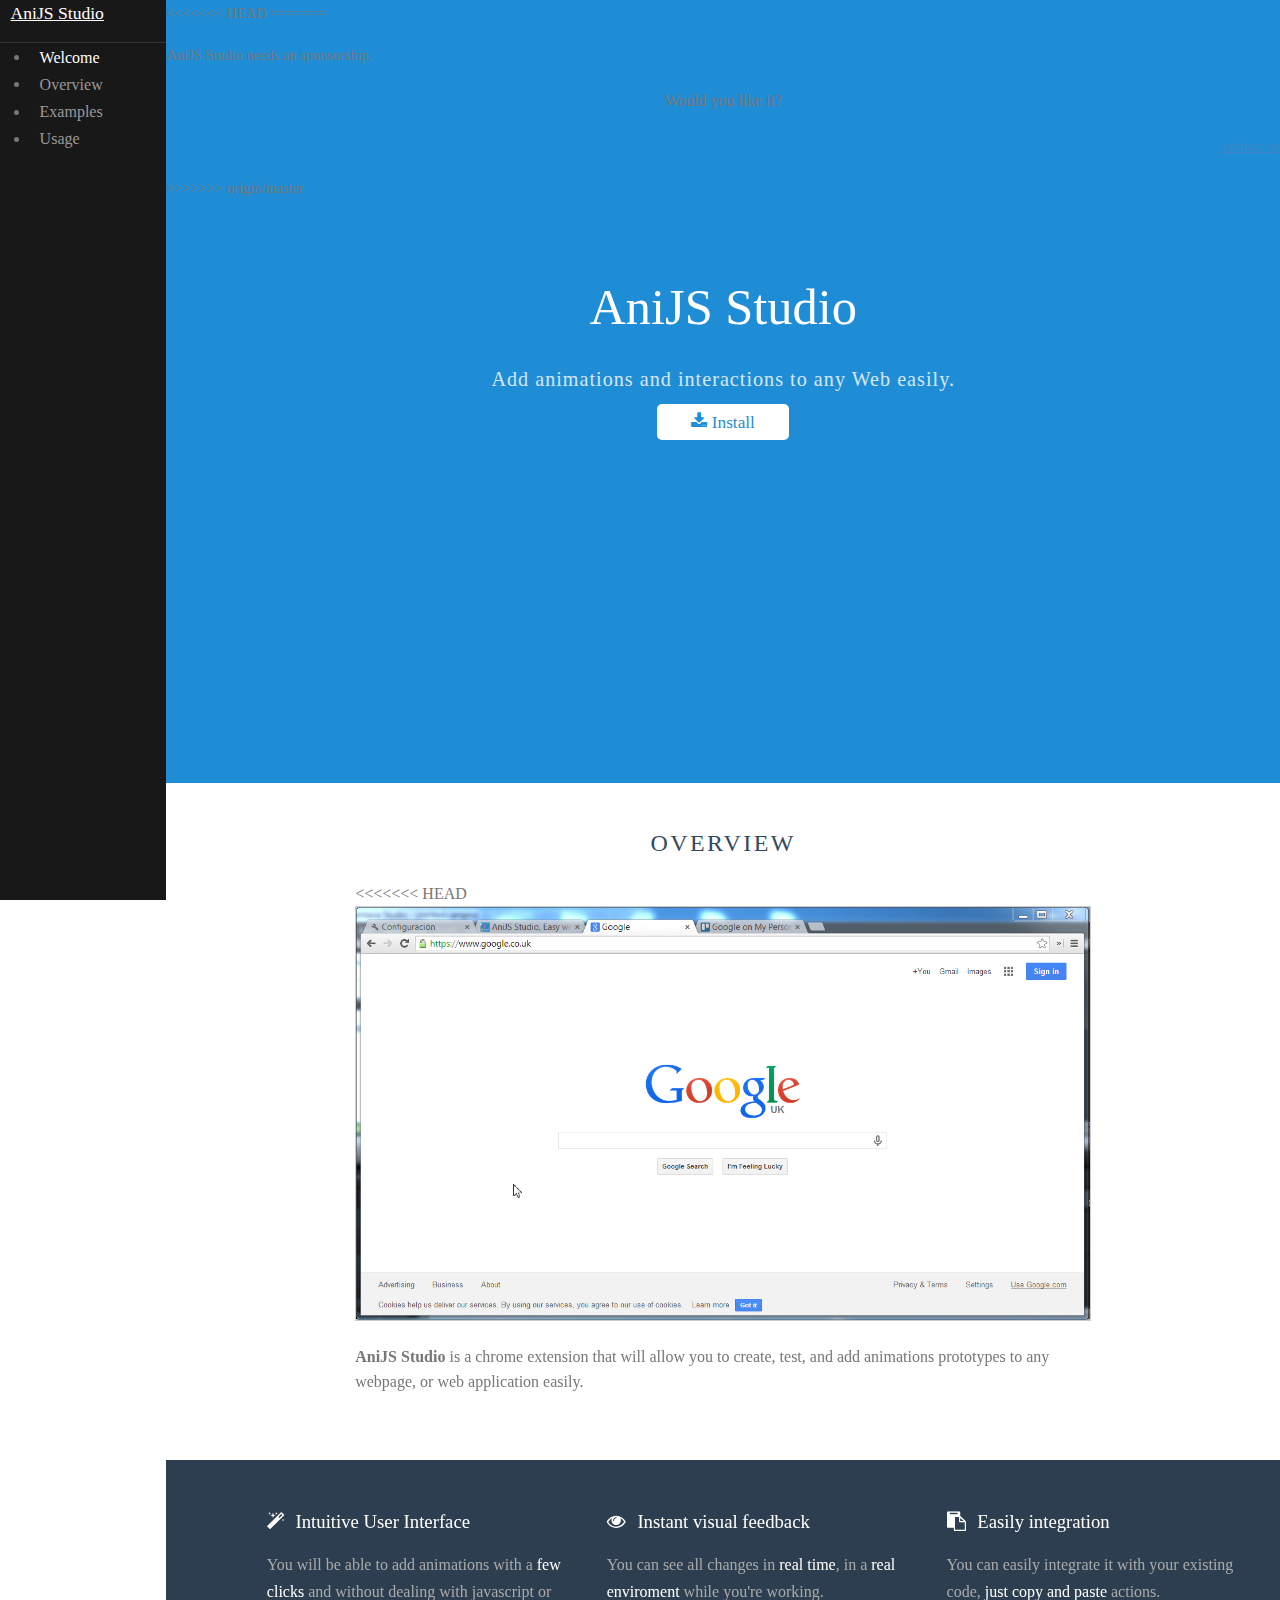
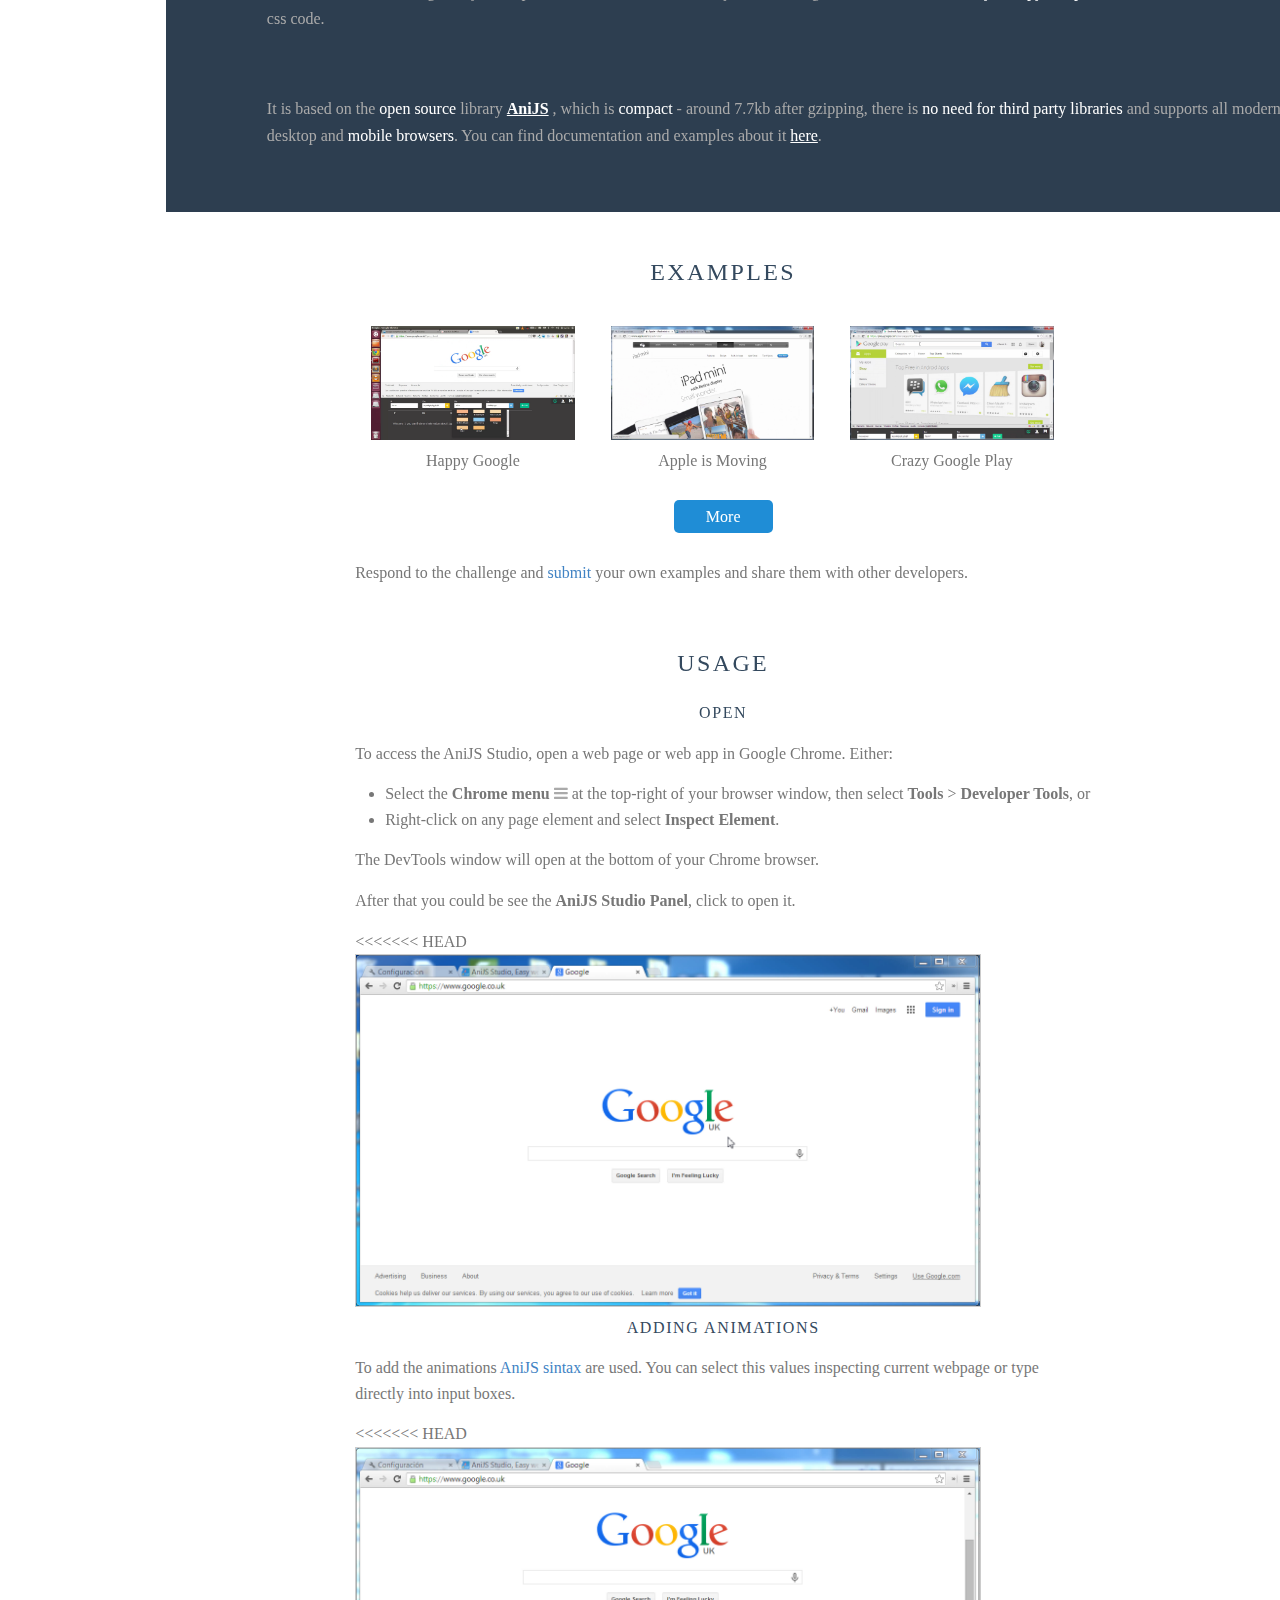
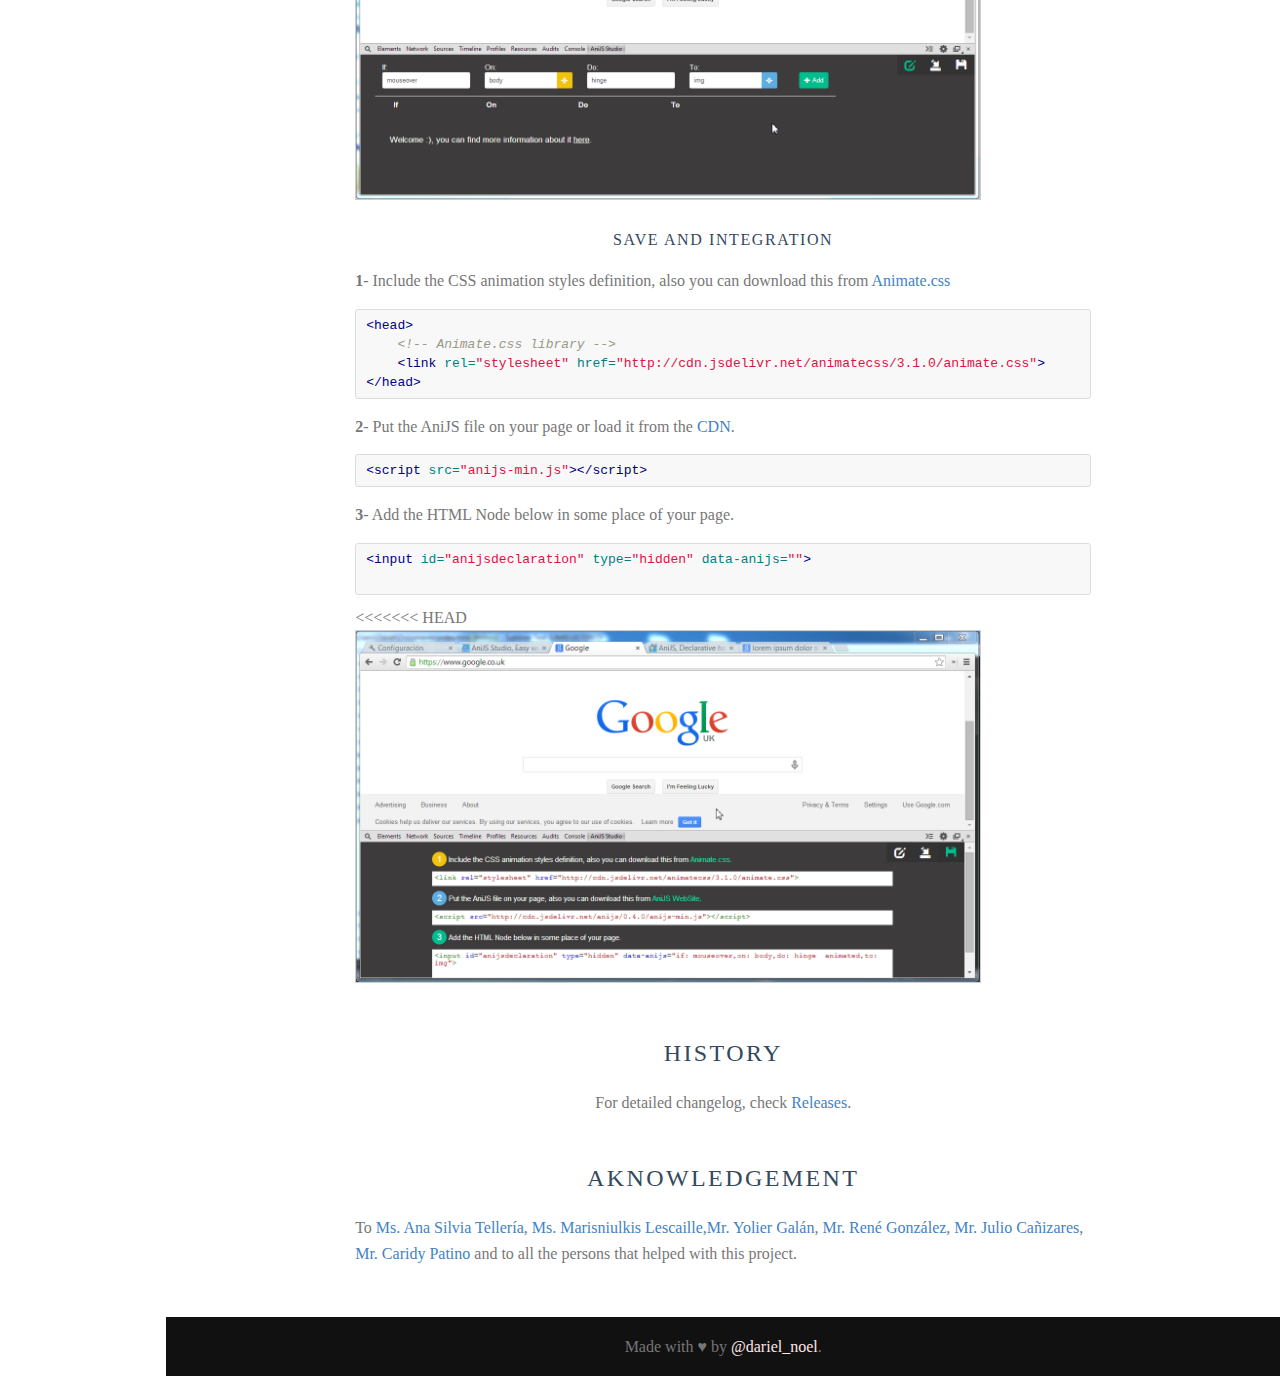
<file: index.html>
<!doctype html>
<html lang="en">

<head>
    <meta charset="UTF-8"></meta>
    <meta name="viewport" content="width=device-width, initial-scale=1.0">
    <meta name="description" content="AniJS, Declarative handling library for CSS animations">
    <link rel="shortcut icon" type="assets/image/x-icon" href="assets/img/favicon.png">
    <title>AniJS Studio, Easy web animation prototypes everywhere</title>

    <!-- Pure CSS Library -->
    <link rel="stylesheet" href="http://yui.yahooapis.com/pure/0.4.2/pure.css">
    <link rel="stylesheet" href="bower_components/pure-extras/css/pure-extras.css">

    <!-- Pure CSS Custom layout -->
    <link rel="stylesheet" href="assets/css/main-grid.css">
    <link rel="stylesheet" href="assets/css/layouts/marketing.css">

    <!-- Font Icons -->
    <link rel="stylesheet" href="http://netdna.bootstrapcdn.com/font-awesome/4.0.3/css/font-awesome.css">
    <link rel="stylesheet" href="lib/flat-icon/flaticon.css">

    <!-- Syntax Highlight -->
    <link rel="stylesheet" href="lib/highlight/markdown-highligth.css">

    <!-- Animated CSS Animation Library -->
    <link rel="stylesheet" href="lib/animationcss/animate.css">

    <!-- Pure Menu -->
    <link rel="stylesheet" href="lib/pure/css/side-menu-1.16.1.css">

    <!-- Custom CSS -->
    <link rel="stylesheet" href="assets/css/menu-collapse.css">
    <link rel="stylesheet" href="assets/css/custom.css">

</head>

<body>
    <i class="flaticon-air1"></i>
    <i class="flaticon-magic14"></i>
    <i class="flaticon-magic4"></i>  
    <div id="layout">


        <a href="#menu" id="menuLink" class="menu-link">
            <!-- Hamburger icon -->
            <span></span>
        </a>
        <div id="menu" class="">
            <div class="pure-menu pure-menu-open">
                <a class="pure-menu-heading" href="#">AniJS Studio</a>

                <ul>
                    <li class="pure-menu-selected"><a href="#welcome">Welcome</a>
                    </li>
                    <li><a href="#overview">Overview</a>
                    </li>
                    <li><a href="#tryit">Examples</a>
                    </li>
                    <li><a href="#usage">Usage</a>
                    </li>
                </ul>
            </div>
        </div>
        <div class="splash-container">
<<<<<<< HEAD
=======
            <div class="sponsorship" data-anijs="if: onRunFinished, on: $AniJSEventProvider, do: slideInRight animated">
                <p style="">
                   AniJS Studio needs an sponsorship. 
                </p>
                <p style="text-align:center;font-size:110%;margin-top:18px;margin-bottom:18px;">
                   Would you like it?
                </p>
                <p style="text-align:right">
                   <a href="mailto:darielnoel@gmail.com" style="text-decoration: underline;">contact us</a>
                </p>
                

            </div>
>>>>>>> origin/master
            <div class="balloon ball1" data-anijs="if: animationend, on: .splash-subhead, do: ball1-end, after: holdAnimClass;
            if: transitionend, do: rubberBand; if: mouseover, do: rollIn, to: .ball2$.ball3$.ball4">
                <i class="flaticon-rocket1 orange"></i> 
            </div>
            <div class="balloon ball2" data-anijs="if: animationend, on: .splash-subhead, do: ball2-end, after: holdAnimClass; if: transitionend, do: rubberBand; if: scroll, on: window, do: hinge; if: mouseover, do: hinge, to: .ball3$.ball4$.ball1$.splash$.pure-menu-heading">
                <i class="flaticon-wizards pink"></i> 
            </div>
            <div class="balloon ball3" data-anijs="if: animationend, on: .splash-subhead, do: ball3-end, after: holdAnimClass; if: transitionend, do: rubberBand; if: mouseover, do: shake, to: .balloon">
                <i class="flaticon-magic4 green"></i> 
            </div>
            <div class="balloon ball4" data-anijs="if: animationend, on: .splash-subhead, do: ball4-end, after: holdAnimClass; if: transitionend, do: rubberBand; if: mouseover, do: rotateIn, to: .ball3$.ball2$.ball1">
                <i class="flaticon-air1 white"></i> 
            </div>
            <div class="splash">
                <h1 class="splash-head" data-anijs="if: onRunFinished, on: $AniJSEventProvider, do: swing animated, before:testFunction;if: click, do: hinge; if: animationend, on: .balloon, do: swing">AniJS Studio</h1>
                <p class="splash-subhead" data-anijs="if: animationend, on: .splash-head, do: bounce">
                    Add animations and interactions to any Web easily.
                </p>
                <p>
                    <a href="https://chrome.google.com/webstore/detail/anijs-studio/alnnlebgnablnnbhidppfpcpmlopegib?hl=en" class="pure-button pure-button-primary">
                        <i class="fa fa-download"></i>
                        Install
                    </a>
                </p>

                <p>
                </p>
            </div>
        </div>
        <div class="content-wrapper">
            <div id="overview" class="content">
                <h2 class="content-head is-center" data-anijs="if: click, do: testingAnim">Overview</h2>

                <div class="pure-g">
                    <div class="pure-u-1 pure-u-med-1 pure-u-lrg-1">

<<<<<<< HEAD
                        <video style="width:100%;height:100%; border: 1px solid #ccc" autoplay poster="assets/img/full_First_Frame.png" name="media" class="animated-gif" loop src="assets/video/full.mp4">
=======
                        <video style="width:100%;height:100%; border: 1px solid #ccc" autoplay poster="assets/img/full_First_Frame.png" name="media" class="animated-gif" loop src="assets/video/full.mp4" preload="metadata">
>>>>>>> origin/master
                        </video>
                       <!--  <img class="pure-img" src="assets/img/overview.png"> -->
                    </div>
                    <div class="pure-u-1 pure-u-med-1 pure-u-lrg-1">
                        <p>
                            <strong>AniJS Studio</strong> is a chrome extension that will allow you to create, test, and add animations prototypes to any webpage, or web application easily.
                        </p>
                    </div>
                </div>
            </div>
            <div id="tryit" class="ribbon l-box-lrg container-box pure-g">
                <div id="try" class="pure-u-1 pure-u-med-1 pure-u-lrg-1 pure-g">
                    <div class="l-box pure-u-1 pure-u-med-1-3 pure-u-lrg-1-3">
                        <h3 class="content-subhead">
                            <i class="fa fa-magic"></i>
                            Intuitive User Interface
                        </h3>
                        <p>
                            You will be able to add animations with a
                            <span>few clicks</span> and without dealing with javascript or css code.
                        </p>
                    </div>

                    <div class="l-box pure-u-1 pure-u-med-1-3 pure-u-lrg-1-3">
                        <h3 class="content-subhead">
                            <i class="fa fa-eye"></i>
                            Instant visual feedback
                        </h3>
                        <p>
                            You can see all changes in
                            <span>real time</span>, in a
                            <span>real enviroment</span> while you're working.
                        </p>
                    </div>

                    <div class="l-box pure-u-1 pure-u-med-1-3 pure-u-lrg-1-3">
                        <h3 class="content-subhead">
                            <i class="fa fa-clipboard"></i>
                            Easily integration
                        </h3>
                        <p>
                            You can easily integrate it with your existing code,
                            <span>just copy and paste</span> actions.
                        </p>
                    </div>
                    <div class="l-box pure-u-1">
                        <p>
                            It is based on the
                            <span>open source</span> library
                            <strong><a href="http://anijs.github.io/" style="text-decoration: underline;color:white"> AniJS</a>
                            </strong>, which is
                            <span>compact</span> - around 7.7kb after gzipping, there is
                            <span> no need for third party libraries</span> and supports all modern desktop and
                            <span> mobile browsers</span>. You can find documentation and examples about it <a href="http://anijs.github.io/" style="text-decoration: underline;color:white"> here</a>.
                        </p>
                    </div>

                </div>
            </div>
            <div id="examples" class="content">
                <h2 class="content-head is-center" data-anijs="if: click, do: testingAnim">Examples</h2>

                <div class="pure-g">

                    <div class="l-box pure-u-1 pure-u-med-1-3 pure-u-lrg-1-3">
                        <a href="https://www.youtube.com/watch?v=yN75ZIITJGE&list=PLUVvd_W7urmg5iEmCATQS4ekARgyshUZa&index=3">
                            <img class="pure-img" src="assets/img/overview.png">
                        </a>
                        <p style="text-align:center; margin:0">Happy Google</p>
                    </div>
                    <div class="l-box pure-u-1 pure-u-med-1-3 pure-u-lrg-1-3">
                        <a href="https://www.youtube.com/watch?v=aSefo3jLExc&list=PLUVvd_W7urmg5iEmCATQS4ekARgyshUZa&index=4">
                            <img class="pure-img" src="assets/img/applehappy.png">
                        </a>
                        <p style="text-align:center; margin:0">Apple is Moving</p>
                    </div>
                    <div class="l-box pure-u-1 pure-u-med-1-3 pure-u-lrg-1-3">
                        <a href="https://www.youtube.com/watch?v=Xlz_3n-hpDA&list=PLUVvd_W7urmg5iEmCATQS4ekARgyshUZa&index=5">
                            <img class="pure-img" src="assets/img/crazygoogleplay.png">
                        </a>
                        <p style="text-align:center; margin:0">Crazy Google Play</p>
                    </div>
                    <div class="pure-u-1 pure-u-med-1 pure-u-lrg-1">
                        <p style="text-align: center;">
                            <a href="https://www.youtube.com/playlist?list=PLUVvd_W7urmg5iEmCATQS4ekARgyshUZa" class="pure-button button-small pure-button-primary">More</a> 
                        </p>

                    </div>
                    <div class="pure-u-1 pure-u-med-1 pure-u-lrg-1">
                        <p>
                            Respond to the challenge and <a href="https://www.youtube.com/playlist?list=PLUVvd_W7urmg5iEmCATQS4ekARgyshUZa">submit</a> your own examples and share them with other developers.
                        </p>
                    </div>

                </div>
            </div>
            <div id="usage" class="content">
                <h2 class="content-head is-center">Usage</h2>
                <div class="section pure-g-r">
                    <h4 class="content-head is-center">Open</h4>
                    <div class="center">

                        <div class="pure-u-1">
                            <p>To access the AniJS Studio, open a web page or web app in Google Chrome. Either:</p>
                            <ul>
                            <li>Select the <strong>Chrome menu</strong> <i class="fa fa-bars" style="color:#aaa"></i> at the top-right of your browser window, then select
                            <strong>Tools</strong> &gt; <strong>Developer Tools</strong>, or</li>
                            <li>Right-click on any page element and select <strong>Inspect Element</strong>.</li>
                            </ul>
                            <p>The DevTools window will open at the bottom of your Chrome browser.</p>
                            <p>After that you could be see the <strong>AniJS Studio Panel</strong>, click to open it.</p>
<<<<<<< HEAD
                            <video style="width:85%;height:100%; border: 1px solid #ccc" autoplay poster="assets/img/open_First_Frame.png" name="media" class="animated-gif" loop src="assets/video/open.mp4">
=======
                            <video style="width:85%;height:100%; border: 1px solid #ccc" autoplay poster="assets/img/open_First_Frame.png" name="media" class="animated-gif" loop src="assets/video/open.mp4" preload="metadata">
>>>>>>> origin/master
                            </video>
                        </div>
                    </div>
                </div>
                <div class="section pure-g-r">
                    <h4 class="content-head is-center">Adding Animations</h4>
                    <div class="center">

                        <div class="pure-u-1">
                            <p>To add the animations <a href="http://anijs.github.io/#tryit">AniJS  sintax</a> are used. You can select this values inspecting current webpage or type directly into input boxes.
                            </p>

<<<<<<< HEAD
                            <video style="width:85%;height:100%; border: 1px solid #ccc" autoplay poster="assets/img/addinganimations_First_Frame.png" name="media" class="animated-gif" loop src="assets/video/addinganimations.mp4">
=======
                            <video style="width:85%;height:100%; border: 1px solid #ccc" autoplay poster="assets/img/addinganimations_First_Frame.png" name="media" class="animated-gif" loop src="assets/video/addinganimations.mp4" preload="metadata">
>>>>>>> origin/master
                            </video>



                        </div>
                    </div>
                </div>
                <div class="section pure-g-r">
                    <h4 class="content-head is-center" style="margin-top:20px">Save and Integration</h4>
                    <div class="pure-u-1">
                        <p>
                            <strong>1</strong>- Include the CSS animation styles definition, also you can download this from <a href="https://raw.githubusercontent.com/daneden/animate.css/master/animate.css" target="_blank">
                                        Animate.css
                                    </a>
                        </p>
<!-- Syntax Highlight -->
<div class="highlight highlight-xml"><pre><span class="nt">&lt;head&gt;</span>
    <span class="c">&lt;!-- Animate.css library --&gt;</span>
    <span class="nt">&lt;link</span> <span class="na">rel=</span><span class="s">"stylesheet"</span> <span class="na">href=</span><span class="s">"http://cdn.jsdelivr.net/animatecss/3.1.0/animate.css"</span><span class="nt">&gt;</span>
<span class="nt">&lt;/head&gt;</span>
</pre>
</div>
<!-- End Syntax Highlight -->
                        <p>
                            <strong>2</strong>- Put the AniJS file on your page or load it from the <a href="http://www.jsdelivr.com/#!anijs" target="_blank">CDN</a>.
                        </p>
                        <!-- Syntax Highlight -->
                        <div class="highlight highlight-xml" data-anijs="if: animationend, on: p.p-demo2, do: hinge"><pre><span class="nt">&lt;script</span> <span class="na">src=</span><span class="s">"anijs-min.js"</span><span class="nt">&gt;&lt;/script&gt;</span></pre>
                        </div>
                        <!-- End Syntax Highlight -->

                        <p>
                            <strong>3</strong>- Add the HTML Node below in some place of your page.
                        </p>

                        <!-- Syntax Highlight -->
                        <div class="highlight highlight-xml"><pre><span class="nt">&lt;input</span> <span class="na">id=</span><span class="s">"anijsdeclaration"</span><span class="nt"> <span class="na">type=</span><span class="s">"hidden"</span><span class="nt"> <span class="na">data-anijs=</span><span class="s">""</span><span class="nt">&gt;</span>
        </pre>
                        </div>
                        <!-- End Syntax Highlight -->
<<<<<<< HEAD
                            <video style="width:85%;height:100%; border: 1px solid #ccc" autoplay poster="assets/img/integration_First_Frame.png" name="media" class="animated-gif" loop src="assets/video/integration.mp4">
=======
                            <video style="width:85%;height:100%; border: 1px solid #ccc" autoplay poster="assets/img/integration_First_Frame.png" name="media" class="animated-gif" loop src="assets/video/integration.mp4" preload="metadata">
>>>>>>> origin/master
                            </video>


                    </div>
                </div>
            </div>
            <div class="content">
                <h2 class="content-head is-center">History</h2>
                <div class="section pure-g-r">
                    <div class="center is-center">
                        <div class="pure-u-1">
                            <p>For detailed changelog, check <a href="https://github.com/anijs/studio/releases">Releases</a>.</p>
                        </div>
                    </div>
                </div>
            </div>
            <div class="content">
                <h2 class="content-head is-center">Aknowledgement</h2>
                <div class="section pure-g-r">
                    <div class="center">
                        <div class="pure-u-1">
                            <p>To <a href="mailto:anisilv@gmail.com">Ms. Ana Silvia Tellería</a>, <a href="http://www.linkedin.com/pub/marisniulkis-lescaille/59/3a/55"> Ms. Marisniulkis Lescaille</a>,<a href="mailto:gallego@gmail.com">Mr. Yolier Galán</a>, <a href="mailto:voltusv@gmail.com">Mr. René González</a>, <a href="juliorubcan@gmail.com">Mr. Julio Cañizares</a>, <a href="https://twitter.com/caridy">Mr. Caridy Patino</a> and to all the persons that helped with this project.</p>
                        </div>
                    </div>
                </div>
            </div>
            <div class="footer l-box is-center">
                Made with
                <span class="bounceIn animated infinite">♥</span> by <a href="https://twitter.com/dariel_noel">@dariel_noel</a>.
            </div>

        </div>
    </div>
    <!-- YUI3 Framework -->
    <script src="http://yui.yahooapis.com/3.14.1/build/yui/yui.js"></script>

    <!-- AniJS Library -->
    <script src="lib/anijs/anijs.js"></script>

    <!-- Syntax Highlight -->
    <script src="lib/highlight/highlight.pack.js"></script>
    <script>
    hljs.initHighlightingOnLoad();
    </script>

    <script src="lib/pure/js/side-menu-1.16.1.js"></script>


    <!-- App Scripts-->
    <script src="config/appconfig.js"></script>
    <script src="script/app.js"></script>

    <!-- Google Analytics-->
    <script>
          (function(i,s,o,g,r,a,m){i['GoogleAnalyticsObject']=r;i[r]=i[r]||function(){
          (i[r].q=i[r].q||[]).push(arguments)},i[r].l=1*new Date();a=s.createElement(o),
          m=s.getElementsByTagName(o)[0];a.async=1;a.src=g;m.parentNode.insertBefore(a,m)
          })(window,document,'script','//www.google-analytics.com/analytics.js','ga');

          ga('create', 'UA-44521541-6', 'auto');
          ga('send', 'pageview');
    </script>
</body>

</html>
</file>
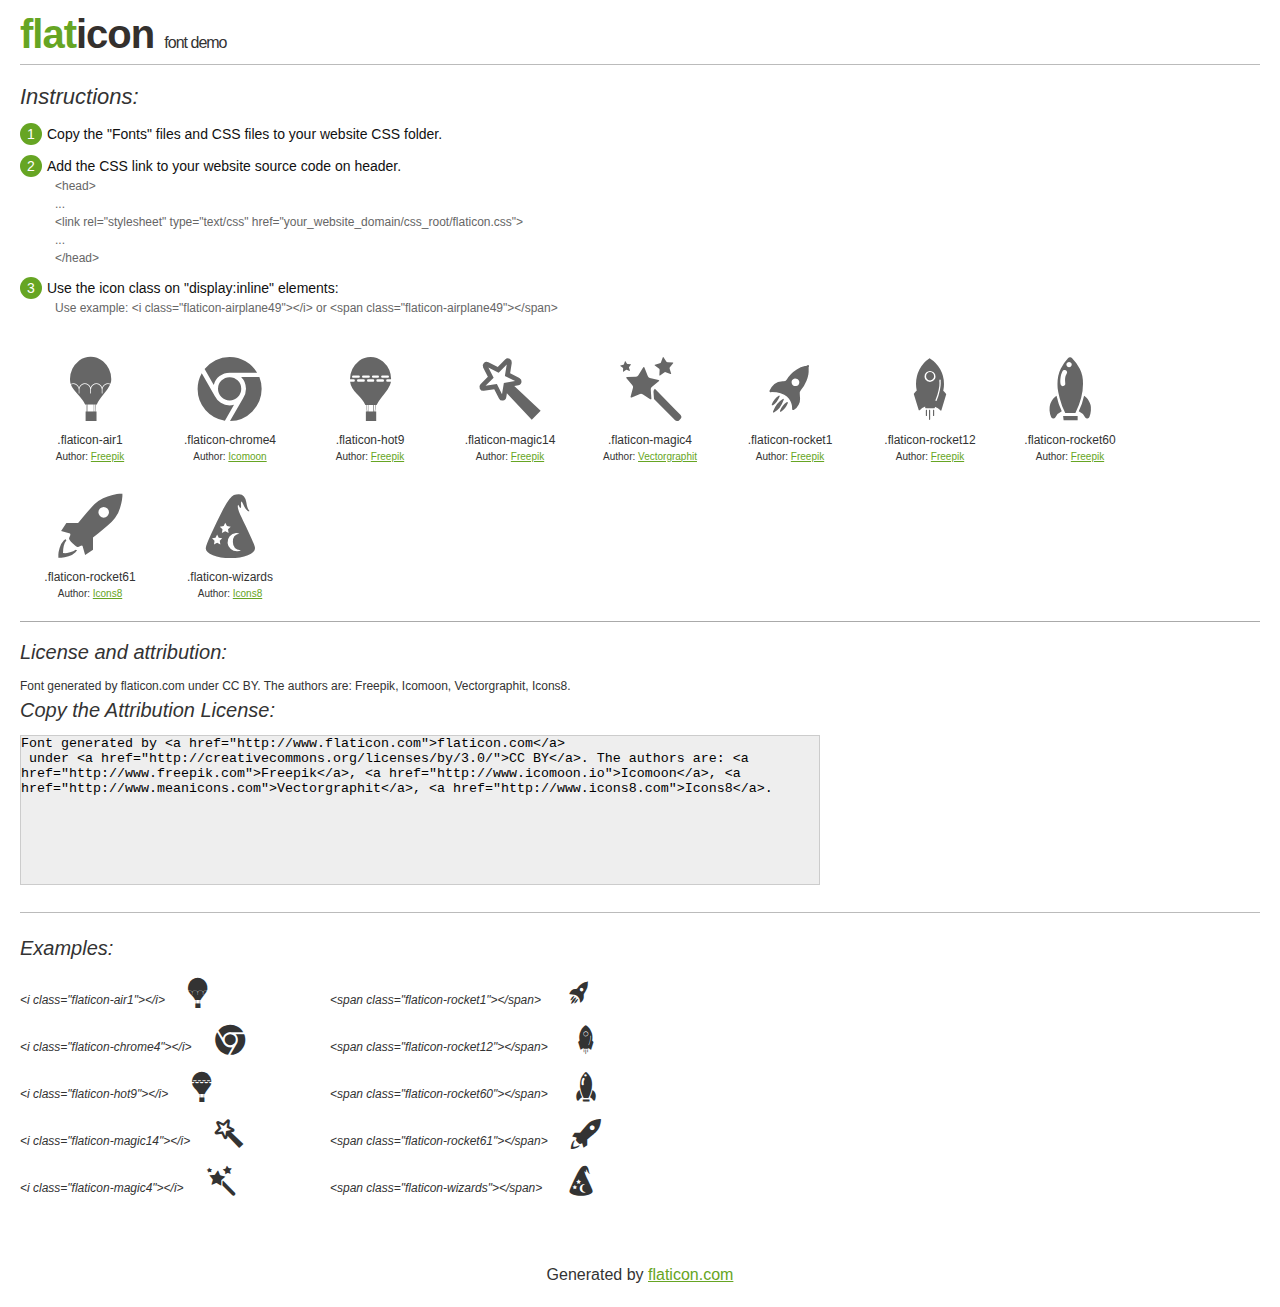
<file: lib/flat-icon/flaticon.html>
<!DOCTYPE html>
<html>

<head>
    <title>Flaticon WebFont</title>
    <link rel="stylesheet" type="text/css" href="flaticon.css">
    <meta charset="UTF-8">
    <style>
    body {
        font-family: sans-serif;
        line-height: 1.5;
        font-size: 16px;
        padding: 20px;
        color:#333;
    }
    * {
        -moz-box-sizing: border-box;
        -webkit-box-sizing: border-box;
        box-sizing: border-box;
        margin: 0;
        padding: 0;
    }
    [class^="flaticon-"]:before, [class*=" flaticon-"]:before, [class^="flaticon-"]:after, [class*=" flaticon-"]:after {
        font-family: Flaticon;
        font-size: 30px;
        font-style: normal;
        margin-left: 20px;
        color: #333;
    }
    .image p {
		font-size: 12px;
		margin: 0px;
		clear: none;
		width: 300px;
		line-height: 40px;
	}
    .text {
        float: left;
        font-size:14px;
        margin-top: 15px;
    }
    .text ul {
        margin-left:0px;
        color:#111;
        margin-bottom:20px;
    }
    .text .ex {
        font-size:12px;
        color:#666;
        margin-left:35px;
        display:block;
    }
    .text ul li {
        margin-top:10px;
        list-style:none;
    }
    .num {
        background:#66A523;
        color:#fff;
        border-radius:20px;
        padding:1px;
        display:inline-block;
        width:22px;
        height:22px;
        text-align:center;
        margin-right: 5px;
    }
    .text ul strong {
        font-weight:normal;
        color:#000;
    }
    .image {
        width: 280px;
        float: left;
        margin-bottom: 15px;
        margin-right: 30px;
    }
    #glyphs {
        clear: both;
    }
    .image p:nth-child(even) i {
        clear: none;
    }
    .glyph {
        display: inline-block;
        width: 120px;
        margin: 10px;
        text-align: center;
        vertical-align: top;
        background: #FFF;
    }
    .glyph .glyph-icon {
        padding: 10px;
        display: block;
        font-family:"Flaticon";
        font-size: 64px;
        line-height: 1;
    }
    .glyph .glyph-icon:before {
        font-size: 64px;
        color: #666;
        margin-left: 0;
    }
    .class-name {
        font-size: 12px;
    }
    .author-name {
		font-size: 10px;
	}
	a{
		color: #66A523;
	}
    .instructions {
        font-style:italic;
        font-size:22px;
        margin-bottom:10px;
    }
    .iconsuse {
        font-size:22px;
        font-style:italic;
        padding-top:20px;
        margin-top:20px;
        border-top:1px solid #bbb;
    }
    .usetitle {
        margin-bottom: 10px;
        font-size: 20px;
        font-style: italic;
    }
    .class-name:last-child {
        font-size: 10px;
        color:#888;
    }
    .class-name:last-child a {
        font-size: 10px;
        color:#555;
    }
    .class-name:last-child a:hover {
        color:#66A523;
    }
    .glyph > input {
        display: block;
        width: 100px;
        margin: 5px auto;
        text-align: center;
        font-size: 12px;
        cursor: text;
    }
    .glyph > input.icon-input {
        font-family:"Flaticon";
        font-size: 16px;
        margin-bottom: 10px;
    }
    h1.logo {
        font-size: 40px;
        letter-spacing: -1px;
        margin-top: -16px;
        text-transform: lowercase;
        border-bottom:1px solid #bbb;
    }
    h1.logo strong {
        font-size: 16px;
        font-family:sans-serif;
        font-weight:normal;
        color:#333;
    }
    h1.logo a {
        color:#34302d;
        text-decoration: none;
    }
    h1.logo a span {
        color:#66A523;
    }
    #footer {
        padding-top:40px;
        clear:both;
        text-align:center;
    }
    #footer a {
        color:#66A523;
    }
    textarea {
		margin: 0px;
		width: 800px;
		height: 150px;
		border: 1px solid #CCC;
		resize: none;
		background: #EEE;
    }
    .author-link, .attrDiv a{
    	font-size: 12px;
    	color: #333;
    	text-decoration: none;
    }
    .external {
    	display: block;
    }
    .attrDiv {
		font-size: 12px;
	}
    .attribution {
        border-top: 1px solid #AAA;
        margin: 10px 0;
        padding-top: 15px;
    }
    </style>
</head>

<body>
    <header>
        <h1 class="logo">
            <a href="http://www.flaticon.com">
                <span>FLAT</span>ICON</a>
            <strong>Font Demo</strong>
        </h1>
    </header>

    <section class="demo">
        <div class="text">

            <div class="instructions">Instructions:</div>

            <ul>
                <li>
                    <p>
                        <span class="num">1</span>Copy the "Fonts" files and CSS files to your website CSS folder.
                </li>
                <li>
                    <p>
                        <span class="num">2</span>Add the CSS link to your website source code on header.
                        <br />
                        <span class="ex">&lt;head&gt;
                            <br/>...
                            <br/>&lt;link rel="stylesheet" type="text/css" href="your_website_domain/css_root/flaticon.css"&gt;
                            <br/>...
                            <br/>&lt;/head&gt;</span>
                </li>

                <li>
                    <p>
                        <span class="num">3</span>Use the icon class on "display:inline" elements:
                        <br />
                        <span class="ex">Use example: &lt;i class=&quot;flaticon-airplane49&quot;&gt;&lt;/i&gt; or &lt;span class=&quot;flaticon-airplane49&quot;&gt;&lt;/span&gt;</span>
                </li>
            </ul>
        </div>

    </section>

    <section id="glyphs"><div class="glyph">
		<div class="glyph-icon flaticon-air1"></div>
		<div class="class-name">.flaticon-air1</div><div class="author-name">Author: <a href="http://www.flaticon.com/free-icon/air-balloon_35">Freepik</a></div></div><div class="glyph">
		<div class="glyph-icon flaticon-chrome4"></div>
		<div class="class-name">.flaticon-chrome4</div><div class="author-name">Author: <a href="http://www.flaticon.com/free-icon/chrome-logo_23689">Icomoon</a></div></div><div class="glyph">
		<div class="glyph-icon flaticon-hot9"></div>
		<div class="class-name">.flaticon-hot9</div><div class="author-name">Author: <a href="http://www.flaticon.com/free-icon/hot-air-balloon_261">Freepik</a></div></div><div class="glyph">
		<div class="glyph-icon flaticon-magic14"></div>
		<div class="class-name">.flaticon-magic14</div><div class="author-name">Author: <a href="http://www.flaticon.com/free-icon/magic-wand_51243">Freepik</a></div></div><div class="glyph">
		<div class="glyph-icon flaticon-magic4"></div>
		<div class="class-name">.flaticon-magic4</div><div class="author-name">Author: <a href="http://www.flaticon.com/free-icon/magic-stick-with-stars_14406">Vectorgraphit</a></div></div><div class="glyph">
		<div class="glyph-icon flaticon-rocket1"></div>
		<div class="class-name">.flaticon-rocket1</div><div class="author-name">Author: <a href="http://www.flaticon.com/free-icon/rocket_2449">Freepik</a></div></div><div class="glyph">
		<div class="glyph-icon flaticon-rocket12"></div>
		<div class="class-name">.flaticon-rocket12</div><div class="author-name">Author: <a href="http://www.flaticon.com/free-icon/rocket-black-ship_28356">Freepik</a></div></div><div class="glyph">
		<div class="glyph-icon flaticon-rocket60"></div>
		<div class="class-name">.flaticon-rocket60</div><div class="author-name">Author: <a href="http://www.flaticon.com/free-icon/rocket_45885">Freepik</a></div></div><div class="glyph">
		<div class="glyph-icon flaticon-rocket61"></div>
		<div class="class-name">.flaticon-rocket61</div><div class="author-name">Author: <a href="http://www.flaticon.com/free-icon/rocket_48254">Icons8</a></div></div><div class="glyph">
		<div class="glyph-icon flaticon-wizards"></div>
		<div class="class-name">.flaticon-wizards</div><div class="author-name">Author: <a href="http://www.flaticon.com/free-icon/wizards-hat-with-stars-and-moon-print_24441">Icons8</a></div></div></section>

<section class="attribution">

	<div class="usetitle">License and attribution:</div><div class="attrDiv">Font generated by <a href="http://www.flaticon.com">flaticon.com</a>
 under <a href="http://creativecommons.org/licenses/by/3.0/">CC BY</a>. The authors are: <a href="http://www.freepik.com">Freepik</a>, <a href="http://www.icomoon.io">Icomoon</a>, <a href="http://www.meanicons.com">Vectorgraphit</a>, <a href="http://www.icons8.com">Icons8</a>.</div><div class="usetitle">Copy the Attribution License:</div>

<textarea onclick="this.focus();this.select();">Font generated by &lt;a href=&quot;http://www.flaticon.com&quot;&gt;flaticon.com&lt;/a&gt;
 under &lt;a href=&quot;http://creativecommons.org/licenses/by/3.0/&quot;&gt;CC BY&lt;/a&gt;. The authors are: &lt;a href=&quot;http://www.freepik.com&quot;&gt;Freepik&lt;/a&gt;, &lt;a href=&quot;http://www.icomoon.io&quot;&gt;Icomoon&lt;/a&gt;, &lt;a href=&quot;http://www.meanicons.com&quot;&gt;Vectorgraphit&lt;/a&gt;, &lt;a href=&quot;http://www.icons8.com&quot;&gt;Icons8&lt;/a&gt;.</textarea>

</section>

<section class="iconsuse">
    	<div class="usetitle">Examples:</div>
		<div class="image"><p>&lt;i class=&quot;flaticon-air1&quot;&gt;&lt;/i&gt; <i class="flaticon-air1"></i></p><p>&lt;i class=&quot;flaticon-chrome4&quot;&gt;&lt;/i&gt; <i class="flaticon-chrome4"></i></p><p>&lt;i class=&quot;flaticon-hot9&quot;&gt;&lt;/i&gt; <i class="flaticon-hot9"></i></p><p>&lt;i class=&quot;flaticon-magic14&quot;&gt;&lt;/i&gt; <i class="flaticon-magic14"></i></p><p>&lt;i class=&quot;flaticon-magic4&quot;&gt;&lt;/i&gt; <i class="flaticon-magic4"></i></p></div><div class="image"><p>&lt;span class=&quot;flaticon-rocket1&quot;&gt;&lt;/span&gt; <span class="flaticon-rocket1"></span></p><p>&lt;span class=&quot;flaticon-rocket12&quot;&gt;&lt;/span&gt; <span class="flaticon-rocket12"></span></p><p>&lt;span class=&quot;flaticon-rocket60&quot;&gt;&lt;/span&gt; <span class="flaticon-rocket60"></span></p><p>&lt;span class=&quot;flaticon-rocket61&quot;&gt;&lt;/span&gt; <span class="flaticon-rocket61"></span></p><p>&lt;span class=&quot;flaticon-wizards&quot;&gt;&lt;/span&gt; <span class="flaticon-wizards"></span></p></div>
</section>
<div id="footer">
    <div>Generated by <a href="http://www.flaticon.com">flaticon.com</a>
    </div>
</div>
	</body>
</html>
</file>
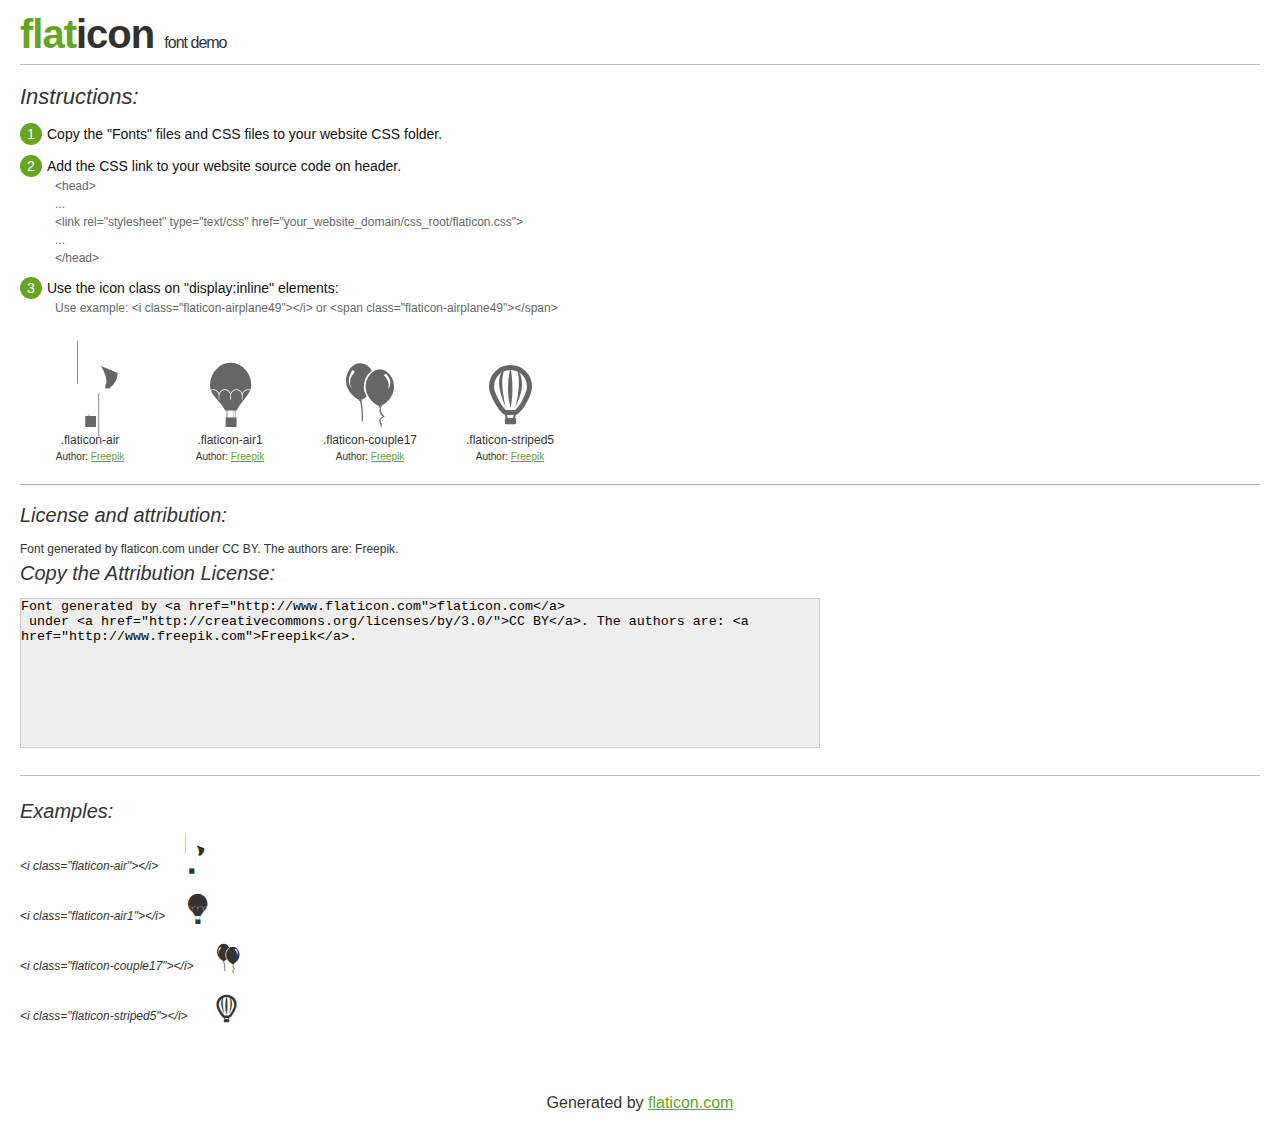
<file: lib/flat-icon/test/flaticon.html>
<!DOCTYPE html>
<html>

<head>
    <title>Flaticon WebFont</title>
    <link rel="stylesheet" type="text/css" href="flaticon.css">
    <meta charset="UTF-8">
    <style>
    body {
        font-family: sans-serif;
        line-height: 1.5;
        font-size: 16px;
        padding: 20px;
        color:#333;
    }
    * {
        -moz-box-sizing: border-box;
        -webkit-box-sizing: border-box;
        box-sizing: border-box;
        margin: 0;
        padding: 0;
    }
    [class^="flaticon-"]:before, [class*=" flaticon-"]:before, [class^="flaticon-"]:after, [class*=" flaticon-"]:after {
        font-family: Flaticon;
        font-size: 30px;
        font-style: normal;
        margin-left: 20px;
        color: #333;
    }
    .image p {
		font-size: 12px;
		margin: 0px;
		clear: none;
		width: 300px;
		line-height: 40px;
	}
    .text {
        float: left;
        font-size:14px;
        margin-top: 15px;
    }
    .text ul {
        margin-left:0px;
        color:#111;
        margin-bottom:20px;
    }
    .text .ex {
        font-size:12px;
        color:#666;
        margin-left:35px;
        display:block;
    }
    .text ul li {
        margin-top:10px;
        list-style:none;
    }
    .num {
        background:#66A523;
        color:#fff;
        border-radius:20px;
        padding:1px;
        display:inline-block;
        width:22px;
        height:22px;
        text-align:center;
        margin-right: 5px;
    }
    .text ul strong {
        font-weight:normal;
        color:#000;
    }
    .image {
        width: 280px;
        float: left;
        margin-bottom: 15px;
        margin-right: 30px;
    }
    #glyphs {
        clear: both;
    }
    .image p:nth-child(even) i {
        clear: none;
    }
    .glyph {
        display: inline-block;
        width: 120px;
        margin: 10px;
        text-align: center;
        vertical-align: top;
        background: #FFF;
    }
    .glyph .glyph-icon {
        padding: 10px;
        display: block;
        font-family:"Flaticon";
        font-size: 64px;
        line-height: 1;
    }
    .glyph .glyph-icon:before {
        font-size: 64px;
        color: #666;
        margin-left: 0;
    }
    .class-name {
        font-size: 12px;
    }
    .author-name {
		font-size: 10px;
	}
	a{
		color: #66A523;
	}
    .instructions {
        font-style:italic;
        font-size:22px;
        margin-bottom:10px;
    }
    .iconsuse {
        font-size:22px;
        font-style:italic;
        padding-top:20px;
        margin-top:20px;
        border-top:1px solid #bbb;
    }
    .usetitle {
        margin-bottom: 10px;
        font-size: 20px;
        font-style: italic;
    }
    .class-name:last-child {
        font-size: 10px;
        color:#888;
    }
    .class-name:last-child a {
        font-size: 10px;
        color:#555;
    }
    .class-name:last-child a:hover {
        color:#66A523;
    }
    .glyph > input {
        display: block;
        width: 100px;
        margin: 5px auto;
        text-align: center;
        font-size: 12px;
        cursor: text;
    }
    .glyph > input.icon-input {
        font-family:"Flaticon";
        font-size: 16px;
        margin-bottom: 10px;
    }
    h1.logo {
        font-size: 40px;
        letter-spacing: -1px;
        margin-top: -16px;
        text-transform: lowercase;
        border-bottom:1px solid #bbb;
    }
    h1.logo strong {
        font-size: 16px;
        font-family:sans-serif;
        font-weight:normal;
        color:#333;
    }
    h1.logo a {
        color:#34302d;
        text-decoration: none;
    }
    h1.logo a span {
        color:#66A523;
    }
    #footer {
        padding-top:40px;
        clear:both;
        text-align:center;
    }
    #footer a {
        color:#66A523;
    }
    textarea {
		margin: 0px;
		width: 800px;
		height: 150px;
		border: 1px solid #CCC;
		resize: none;
		background: #EEE;
    }
    .author-link, .attrDiv a{
    	font-size: 12px;
    	color: #333;
    	text-decoration: none;
    }
    .external {
    	display: block;
    }
    .attrDiv {
		font-size: 12px;
	}
    .attribution {
        border-top: 1px solid #AAA;
        margin: 10px 0;
        padding-top: 15px;
    }
    </style>
</head>

<body>
    <header>
        <h1 class="logo">
            <a href="http://www.flaticon.com">
                <span>FLAT</span>ICON</a>
            <strong>Font Demo</strong>
        </h1>
    </header>

    <section class="demo">
        <div class="text">

            <div class="instructions">Instructions:</div>

            <ul>
                <li>
                    <p>
                        <span class="num">1</span>Copy the "Fonts" files and CSS files to your website CSS folder.
                </li>
                <li>
                    <p>
                        <span class="num">2</span>Add the CSS link to your website source code on header.
                        <br />
                        <span class="ex">&lt;head&gt;
                            <br/>...
                            <br/>&lt;link rel="stylesheet" type="text/css" href="your_website_domain/css_root/flaticon.css"&gt;
                            <br/>...
                            <br/>&lt;/head&gt;</span>
                </li>

                <li>
                    <p>
                        <span class="num">3</span>Use the icon class on "display:inline" elements:
                        <br />
                        <span class="ex">Use example: &lt;i class=&quot;flaticon-airplane49&quot;&gt;&lt;/i&gt; or &lt;span class=&quot;flaticon-airplane49&quot;&gt;&lt;/span&gt;</span>
                </li>
            </ul>
        </div>

    </section>

    <section id="glyphs"><div class="glyph">
		<div class="glyph-icon flaticon-air"></div>
		<div class="class-name">.flaticon-air</div><div class="author-name">Author: <a href="http://www.flaticon.com/free-icon/air-ballon-sky_8194">Freepik</a></div></div><div class="glyph">
		<div class="glyph-icon flaticon-air1"></div>
		<div class="class-name">.flaticon-air1</div><div class="author-name">Author: <a href="http://www.flaticon.com/free-icon/air-balloon_35">Freepik</a></div></div><div class="glyph">
		<div class="glyph-icon flaticon-couple17"></div>
		<div class="class-name">.flaticon-couple17</div><div class="author-name">Author: <a href="http://www.flaticon.com/free-icon/couple-of-balloons_11155">Freepik</a></div></div><div class="glyph">
		<div class="glyph-icon flaticon-striped5"></div>
		<div class="class-name">.flaticon-striped5</div><div class="author-name">Author: <a href="http://www.flaticon.com/free-icon/striped-hot-air-balloon_18376">Freepik</a></div></div></section>

<section class="attribution">

	<div class="usetitle">License and attribution:</div><div class="attrDiv">Font generated by <a href="http://www.flaticon.com">flaticon.com</a>
 under <a href="http://creativecommons.org/licenses/by/3.0/">CC BY</a>. The authors are: <a href="http://www.freepik.com">Freepik</a>.</div><div class="usetitle">Copy the Attribution License:</div>

<textarea onclick="this.focus();this.select();">Font generated by &lt;a href=&quot;http://www.flaticon.com&quot;&gt;flaticon.com&lt;/a&gt;
 under &lt;a href=&quot;http://creativecommons.org/licenses/by/3.0/&quot;&gt;CC BY&lt;/a&gt;. The authors are: &lt;a href=&quot;http://www.freepik.com&quot;&gt;Freepik&lt;/a&gt;.</textarea>

</section>

<section class="iconsuse">
    	<div class="usetitle">Examples:</div>
		<div class="image"><p>&lt;i class=&quot;flaticon-air&quot;&gt;&lt;/i&gt; <i class="flaticon-air"></i></p><p>&lt;i class=&quot;flaticon-air1&quot;&gt;&lt;/i&gt; <i class="flaticon-air1"></i></p><p>&lt;i class=&quot;flaticon-couple17&quot;&gt;&lt;/i&gt; <i class="flaticon-couple17"></i></p><p>&lt;i class=&quot;flaticon-striped5&quot;&gt;&lt;/i&gt; <i class="flaticon-striped5"></i></p></div>
</section>
<div id="footer">
    <div>Generated by <a href="http://www.flaticon.com">flaticon.com</a>
    </div>
</div>
	</body>
</html>
</file>
<file: bower_components/pure-extras/css/pure-extras.css>
/* Images */
.pure-img-eliptical {
	border-radius: 80%;
}
.pure-img-rounded {
	border-radius: 3px;
}
.pure-img-bordered {
    background-color: #FFFFFF;
    border: 1px solid rgba(0, 0, 0, 0.2);
    padding: 5px;
}


/* Thumbnails */
.pure-thumbnails li {
    text-align: center;
    display: inline-block;
    *display: inline;
    /* IE7 inline-block hack */
    *zoom: 1;
    vertical-align: top;
    -webkit-box-sizing: border-box;
    -moz-box-sizing: border-box;
    box-sizing: border-box;
    padding: 0.5em;
}
.pure-thumbnails {
    list-style: none;
    margin: 0;
    padding: 0;
}

.pure-thumbnails a:focus {
    outline: 0 none;
}

.pure-thumb {
    display: block;
    text-decoration: none;
    color: inherit;
}
.pure-thumb img {
    max-width: 100%;
    margin-right: auto;
    margin-left: auto;
    vertical-align: middle; /* this will remove a thin line below the image */
    -webkit-box-sizing: border-box;
    -moz-box-sizing: border-box;
    box-sizing: border-box;
}

.pure-thumb-bordered {
    border: 1px solid rgba(0, 0, 0, 0.2);
}
.pure-thumb .caption {
    text-align: left;
    display: block;
    margin: 0 5px 6px;

}
.pure-thumb .caption p {
    margin: 0.3em 0 0;
    font-size: 75%;
}
.pure-thumb .caption .caption-head {
    font-weight: bold;
    margin-top: 0.3em;
}

.pure-thumb-eliptical img {
	border-radius: 50%;
}
.pure-thumb-rounded img {
	border-radius: 3px;
}

/* Badges/Pills */
.pure-badge,
.pure-badge-error,
.pure-badge-warning,
.pure-badge-success,
.pure-badge-info,
.pure-badge-inverse {
    padding: 0.35em 0.9em 0.35em;
    background-color: #9D988E;
    color: #fff;
    display: inline-block;
    font-size: 11.844px;
    font-weight: bold;
    line-height: 1.2em;
    vertical-align: baseline;
    white-space: nowrap;
    border-radius: 20px;
    margin: 0.2em;
}
.pure-badge-error {
    background-color: #D13C38;
}
.pure-badge-warning {
    background-color: #E78C05;
}
.pure-badge-success {
    background-color: rgb(83, 180, 79);
}
.pure-badge-info {
    background-color: rgb(18, 169, 218);
}
.pure-badge-inverse {
    background-color: #4D370C;
}

/* Alerts */
.pure-alert {
    position: relative;
    margin-bottom: 1em;
    padding: 1em;
    background: #ccc;
    border-radius: 3px;
}

.pure-alert label {
    display: inline-block;
    *display: inline;
    /* IE7 inline-block hack */
    *zoom: 1;
    white-space: nowrap;
}

.pure-alert {
    background-color: rgb(209, 235, 238);
    color: rgb(102, 131, 145);
}
.pure-alert-error {
    background-color: #D13C38;
    color: #fff;
}

.pure-alert-warning {
    background-color: rgb(250, 191, 103);
    color: rgb(151, 96, 13);
}

.pure-alert-success {
    background-color: rgb(83, 180, 79);
    color: #fff;
}


/* Contextual Modals */

.pure-popover {
    position: relative;
    width: 300px;
    background-color: #f0f1f3;
    color: #2f3034;
    padding: 15px;
    border: 1px solid #bfc0c8;
    border-radius: 2px;
    box-shadow: 0 2px 8px rgba(0, 0, 0, 0.15);
    box-padding: border-box;
    -webkit-background-clip: padding-box;
    -moz-background-clip: padding;
    background-clip: padding-box;
}

.pure-arrow-border, .pure-arrow {
    border-style: solid;
    border-width: 10px;
    height:0;
    width:0;
    position:absolute;
}


/* POPOVER ARROW POSITIONING BOTTOM */

.pure-popover.bottom .pure-arrow-border {
    border-color: #bfc0c8 transparent transparent transparent;
    bottom: -20px;
    left: 50%;
}
.pure-popover.bottom .pure-arrow {
    border-color: #f0f1f3 transparent transparent transparent;
    bottom:-19px;
    left: 50%;
}

/* POPOVER ARROW POSITIONING TOP*/

.pure-popover.top .pure-arrow-border {
    border-color: transparent transparent #bfc0c8 transparent;
    top: -21px;
    left: 50%;
}
.pure-popover.top .pure-arrow {
    border-color: transparent transparent #f0f1f3 transparent;
    top:-20px;
    left: 50%;
}

/* POPOVER ARROW POSITIONING RIGHT*/

.pure-popover.right .pure-arrow-border {
    border-color: transparent transparent transparent #bfc0c8;
    top: 45%;
    right: -21px;
}
.pure-popover.right .pure-arrow {
    border-color: transparent transparent transparent #f0f1f3;
    top:45%;
    right: -20px;
}


/* POPOVER ARROW POSITIONING LEFT*/

.pure-popover.left .pure-arrow-border {
    border-color: transparent #bfc0c8 transparent transparent;
    top: 45%;
    left: -21px;
}
.pure-popover.left .pure-arrow {
    border-color: transparent #f0f1f3 transparent transparent;
    top:45%;
    left: -20px;
}


/* BUTTON IMPROVEMENTS */
.pure-button-block {
    display: block;
}
.pure-button-small {
    padding: .6em 2em .65em;
    font-size:70%;
}
.pure-button-large {
    padding: .8em 5em .9em;
    font-size:110%;
}
.pure-button-selected {
    background-color: #345fcb;
    color: #fff;
}
.pure-button-secondary {
    background: rgb(161, 195, 238);
    color: rgb(26, 88, 122);
}
.pure-button-error {
    background: rgb(214, 86, 75);
    color: white;
}
.pure-button-success {
    background: rgb(54, 197, 71);
    color: white;
}
.pure-button-warning {
    background: rgb(255, 163, 0);
    color: white;
}
</file>
<file: assets/css/main-grid.css>
@media screen and (min-width: 35.5em) {
    .pure-u-sm-1,
    .pure-u-sm-1-1,
    .pure-u-sm-1-2,
    .pure-u-sm-1-3,
    .pure-u-sm-2-3,
    .pure-u-sm-1-4,
    .pure-u-sm-3-4,
    .pure-u-sm-1-5,
    .pure-u-sm-2-5,
    .pure-u-sm-3-5,
    .pure-u-sm-4-5,
    .pure-u-sm-5-5,
    .pure-u-sm-1-6,
    .pure-u-sm-5-6,
    .pure-u-sm-1-8,
    .pure-u-sm-3-8,
    .pure-u-sm-5-8,
    .pure-u-sm-7-8,
    .pure-u-sm-1-12,
    .pure-u-sm-5-12,
    .pure-u-sm-7-12,
    .pure-u-sm-11-12,
    .pure-u-sm-1-24,
    .pure-u-sm-2-24,
    .pure-u-sm-3-24,
    .pure-u-sm-4-24,
    .pure-u-sm-5-24,
    .pure-u-sm-6-24,
    .pure-u-sm-7-24,
    .pure-u-sm-8-24,
    .pure-u-sm-9-24,
    .pure-u-sm-10-24,
    .pure-u-sm-11-24,
    .pure-u-sm-12-24,
    .pure-u-sm-13-24,
    .pure-u-sm-14-24,
    .pure-u-sm-15-24,
    .pure-u-sm-16-24,
    .pure-u-sm-17-24,
    .pure-u-sm-18-24,
    .pure-u-sm-19-24,
    .pure-u-sm-20-24,
    .pure-u-sm-21-24,
    .pure-u-sm-22-24,
    .pure-u-sm-23-24,
    .pure-u-sm-24-24 {
        display: inline-block;
        *display: inline;
        zoom: 1;
        letter-spacing: normal;
        word-spacing: normal;
        vertical-align: top;
        text-rendering: auto;
    }

    .pure-u-sm-1-24 {
        width: 4.1667%;
        *width: 4.1357%;
    }

    .pure-u-sm-1-12,
    .pure-u-sm-2-24 {
        width: 8.3333%;
        *width: 8.3023%;
    }

    .pure-u-sm-1-8,
    .pure-u-sm-3-24 {
        width: 12.5000%;
        *width: 12.4690%;
    }

    .pure-u-sm-1-6,
    .pure-u-sm-4-24 {
        width: 16.6667%;
        *width: 16.6357%;
    }

    .pure-u-sm-1-5 {
        width: 20%;
        *width: 19.9690%;
    }

    .pure-u-sm-5-24 {
        width: 20.8333%;
        *width: 20.8023%;
    }

    .pure-u-sm-1-4,
    .pure-u-sm-6-24 {
        width: 25%;
        *width: 24.9690%;
    }

    .pure-u-sm-7-24 {
        width: 29.1667%;
        *width: 29.1357%;
    }

    .pure-u-sm-1-3,
    .pure-u-sm-8-24 {
        width: 33.3333%;
        *width: 33.3023%;
    }

    .pure-u-sm-3-8,
    .pure-u-sm-9-24 {
        width: 37.5000%;
        *width: 37.4690%;
    }

    .pure-u-sm-2-5 {
        width: 40%;
        *width: 39.9690%;
    }

    .pure-u-sm-5-12,
    .pure-u-sm-10-24 {
        width: 41.6667%;
        *width: 41.6357%;
    }

    .pure-u-sm-11-24 {
        width: 45.8333%;
        *width: 45.8023%;
    }

    .pure-u-sm-1-2,
    .pure-u-sm-12-24 {
        width: 50%;
        *width: 49.9690%;
    }

    .pure-u-sm-13-24 {
        width: 54.1667%;
        *width: 54.1357%;
    }

    .pure-u-sm-7-12,
    .pure-u-sm-14-24 {
        width: 58.3333%;
        *width: 58.3023%;
    }

    .pure-u-sm-3-5 {
        width: 60%;
        *width: 59.9690%;
    }

    .pure-u-sm-5-8,
    .pure-u-sm-15-24 {
        width: 62.5000%;
        *width: 62.4690%;
    }

    .pure-u-sm-2-3,
    .pure-u-sm-16-24 {
        width: 66.6667%;
        *width: 66.6357%;
    }

    .pure-u-sm-17-24 {
        width: 70.8333%;
        *width: 70.8023%;
    }

    .pure-u-sm-3-4,
    .pure-u-sm-18-24 {
        width: 75%;
        *width: 74.9690%;
    }

    .pure-u-sm-19-24 {
        width: 79.1667%;
        *width: 79.1357%;
    }

    .pure-u-sm-4-5 {
        width: 80%;
        *width: 79.9690%;
    }

    .pure-u-sm-5-6,
    .pure-u-sm-20-24 {
        width: 83.3333%;
        *width: 83.3023%;
    }

    .pure-u-sm-7-8,
    .pure-u-sm-21-24 {
        width: 87.5000%;
        *width: 87.4690%;
    }

    .pure-u-sm-11-12,
    .pure-u-sm-22-24 {
        width: 91.6667%;
        *width: 91.6357%;
    }

    .pure-u-sm-23-24 {
        width: 95.8333%;
        *width: 95.8023%;
    }

    .pure-u-sm-1,
    .pure-u-sm-1-1,
    .pure-u-sm-5-5,
    .pure-u-sm-24-24 {
        width: 100%;
    }
}

@media screen and (min-width: 48em) {
    .pure-u-med-1,
    .pure-u-med-1-1,
    .pure-u-med-1-2,
    .pure-u-med-1-3,
    .pure-u-med-2-3,
    .pure-u-med-1-4,
    .pure-u-med-3-4,
    .pure-u-med-1-5,
    .pure-u-med-2-5,
    .pure-u-med-3-5,
    .pure-u-med-4-5,
    .pure-u-med-5-5,
    .pure-u-med-1-6,
    .pure-u-med-5-6,
    .pure-u-med-1-8,
    .pure-u-med-3-8,
    .pure-u-med-5-8,
    .pure-u-med-7-8,
    .pure-u-med-1-12,
    .pure-u-med-5-12,
    .pure-u-med-7-12,
    .pure-u-med-11-12,
    .pure-u-med-1-24,
    .pure-u-med-2-24,
    .pure-u-med-3-24,
    .pure-u-med-4-24,
    .pure-u-med-5-24,
    .pure-u-med-6-24,
    .pure-u-med-7-24,
    .pure-u-med-8-24,
    .pure-u-med-9-24,
    .pure-u-med-10-24,
    .pure-u-med-11-24,
    .pure-u-med-12-24,
    .pure-u-med-13-24,
    .pure-u-med-14-24,
    .pure-u-med-15-24,
    .pure-u-med-16-24,
    .pure-u-med-17-24,
    .pure-u-med-18-24,
    .pure-u-med-19-24,
    .pure-u-med-20-24,
    .pure-u-med-21-24,
    .pure-u-med-22-24,
    .pure-u-med-23-24,
    .pure-u-med-24-24 {
        display: inline-block;
        *display: inline;
        zoom: 1;
        letter-spacing: normal;
        word-spacing: normal;
        vertical-align: top;
        text-rendering: auto;
    }

    .pure-u-med-1-24 {
        width: 4.1667%;
        *width: 4.1357%;
    }

    .pure-u-med-1-12,
    .pure-u-med-2-24 {
        width: 8.3333%;
        *width: 8.3023%;
    }

    .pure-u-med-1-8,
    .pure-u-med-3-24 {
        width: 12.5000%;
        *width: 12.4690%;
    }

    .pure-u-med-1-6,
    .pure-u-med-4-24 {
        width: 16.6667%;
        *width: 16.6357%;
    }

    .pure-u-med-1-5 {
        width: 20%;
        *width: 19.9690%;
    }

    .pure-u-med-5-24 {
        width: 20.8333%;
        *width: 20.8023%;
    }

    .pure-u-med-1-4,
    .pure-u-med-6-24 {
        width: 25%;
        *width: 24.9690%;
    }

    .pure-u-med-7-24 {
        width: 29.1667%;
        *width: 29.1357%;
    }

    .pure-u-med-1-3,
    .pure-u-med-8-24 {
        width: 33.3333%;
        *width: 33.3023%;
    }

    .pure-u-med-3-8,
    .pure-u-med-9-24 {
        width: 37.5000%;
        *width: 37.4690%;
    }

    .pure-u-med-2-5 {
        width: 40%;
        *width: 39.9690%;
    }

    .pure-u-med-5-12,
    .pure-u-med-10-24 {
        width: 41.6667%;
        *width: 41.6357%;
    }

    .pure-u-med-11-24 {
        width: 45.8333%;
        *width: 45.8023%;
    }

    .pure-u-med-1-2,
    .pure-u-med-12-24 {
        width: 50%;
        *width: 49.9690%;
    }

    .pure-u-med-13-24 {
        width: 54.1667%;
        *width: 54.1357%;
    }

    .pure-u-med-7-12,
    .pure-u-med-14-24 {
        width: 58.3333%;
        *width: 58.3023%;
    }

    .pure-u-med-3-5 {
        width: 60%;
        *width: 59.9690%;
    }

    .pure-u-med-5-8,
    .pure-u-med-15-24 {
        width: 62.5000%;
        *width: 62.4690%;
    }

    .pure-u-med-2-3,
    .pure-u-med-16-24 {
        width: 66.6667%;
        *width: 66.6357%;
    }

    .pure-u-med-17-24 {
        width: 70.8333%;
        *width: 70.8023%;
    }

    .pure-u-med-3-4,
    .pure-u-med-18-24 {
        width: 75%;
        *width: 74.9690%;
    }

    .pure-u-med-19-24 {
        width: 79.1667%;
        *width: 79.1357%;
    }

    .pure-u-med-4-5 {
        width: 80%;
        *width: 79.9690%;
    }

    .pure-u-med-5-6,
    .pure-u-med-20-24 {
        width: 83.3333%;
        *width: 83.3023%;
    }

    .pure-u-med-7-8,
    .pure-u-med-21-24 {
        width: 87.5000%;
        *width: 87.4690%;
    }

    .pure-u-med-11-12,
    .pure-u-med-22-24 {
        width: 91.6667%;
        *width: 91.6357%;
    }

    .pure-u-med-23-24 {
        width: 95.8333%;
        *width: 95.8023%;
    }

    .pure-u-med-1,
    .pure-u-med-1-1,
    .pure-u-med-5-5,
    .pure-u-med-24-24 {
        width: 100%;
    }
}

@media screen and (min-width: 58em) {
    .pure-u-lrg-1,
    .pure-u-lrg-1-1,
    .pure-u-lrg-1-2,
    .pure-u-lrg-1-3,
    .pure-u-lrg-2-3,
    .pure-u-lrg-1-4,
    .pure-u-lrg-3-4,
    .pure-u-lrg-1-5,
    .pure-u-lrg-2-5,
    .pure-u-lrg-3-5,
    .pure-u-lrg-4-5,
    .pure-u-lrg-5-5,
    .pure-u-lrg-1-6,
    .pure-u-lrg-5-6,
    .pure-u-lrg-1-8,
    .pure-u-lrg-3-8,
    .pure-u-lrg-5-8,
    .pure-u-lrg-7-8,
    .pure-u-lrg-1-12,
    .pure-u-lrg-5-12,
    .pure-u-lrg-7-12,
    .pure-u-lrg-11-12,
    .pure-u-lrg-1-24,
    .pure-u-lrg-2-24,
    .pure-u-lrg-3-24,
    .pure-u-lrg-4-24,
    .pure-u-lrg-5-24,
    .pure-u-lrg-6-24,
    .pure-u-lrg-7-24,
    .pure-u-lrg-8-24,
    .pure-u-lrg-9-24,
    .pure-u-lrg-10-24,
    .pure-u-lrg-11-24,
    .pure-u-lrg-12-24,
    .pure-u-lrg-13-24,
    .pure-u-lrg-14-24,
    .pure-u-lrg-15-24,
    .pure-u-lrg-16-24,
    .pure-u-lrg-17-24,
    .pure-u-lrg-18-24,
    .pure-u-lrg-19-24,
    .pure-u-lrg-20-24,
    .pure-u-lrg-21-24,
    .pure-u-lrg-22-24,
    .pure-u-lrg-23-24,
    .pure-u-lrg-24-24 {
        display: inline-block;
        *display: inline;
        zoom: 1;
        letter-spacing: normal;
        word-spacing: normal;
        vertical-align: top;
        text-rendering: auto;
    }

    .pure-u-lrg-1-24 {
        width: 4.1667%;
        *width: 4.1357%;
    }

    .pure-u-lrg-1-12,
    .pure-u-lrg-2-24 {
        width: 8.3333%;
        *width: 8.3023%;
    }

    .pure-u-lrg-1-8,
    .pure-u-lrg-3-24 {
        width: 12.5000%;
        *width: 12.4690%;
    }

    .pure-u-lrg-1-6,
    .pure-u-lrg-4-24 {
        width: 16.6667%;
        *width: 16.6357%;
    }

    .pure-u-lrg-1-5 {
        width: 20%;
        *width: 19.9690%;
    }

    .pure-u-lrg-5-24 {
        width: 20.8333%;
        *width: 20.8023%;
    }

    .pure-u-lrg-1-4,
    .pure-u-lrg-6-24 {
        width: 25%;
        *width: 24.9690%;
    }

    .pure-u-lrg-7-24 {
        width: 29.1667%;
        *width: 29.1357%;
    }

    .pure-u-lrg-1-3,
    .pure-u-lrg-8-24 {
        width: 33.3333%;
        *width: 33.3023%;
    }

    .pure-u-lrg-3-8,
    .pure-u-lrg-9-24 {
        width: 37.5000%;
        *width: 37.4690%;
    }

    .pure-u-lrg-2-5 {
        width: 40%;
        *width: 39.9690%;
    }

    .pure-u-lrg-5-12,
    .pure-u-lrg-10-24 {
        width: 41.6667%;
        *width: 41.6357%;
    }

    .pure-u-lrg-11-24 {
        width: 45.8333%;
        *width: 45.8023%;
    }

    .pure-u-lrg-1-2,
    .pure-u-lrg-12-24 {
        width: 50%;
        *width: 49.9690%;
    }

    .pure-u-lrg-13-24 {
        width: 54.1667%;
        *width: 54.1357%;
    }

    .pure-u-lrg-7-12,
    .pure-u-lrg-14-24 {
        width: 58.3333%;
        *width: 58.3023%;
    }

    .pure-u-lrg-3-5 {
        width: 60%;
        *width: 59.9690%;
    }

    .pure-u-lrg-5-8,
    .pure-u-lrg-15-24 {
        width: 62.5000%;
        *width: 62.4690%;
    }

    .pure-u-lrg-2-3,
    .pure-u-lrg-16-24 {
        width: 66.6667%;
        *width: 66.6357%;
    }

    .pure-u-lrg-17-24 {
        width: 70.8333%;
        *width: 70.8023%;
    }

    .pure-u-lrg-3-4,
    .pure-u-lrg-18-24 {
        width: 75%;
        *width: 74.9690%;
    }

    .pure-u-lrg-19-24 {
        width: 79.1667%;
        *width: 79.1357%;
    }

    .pure-u-lrg-4-5 {
        width: 80%;
        *width: 79.9690%;
    }

    .pure-u-lrg-5-6,
    .pure-u-lrg-20-24 {
        width: 83.3333%;
        *width: 83.3023%;
    }

    .pure-u-lrg-7-8,
    .pure-u-lrg-21-24 {
        width: 87.5000%;
        *width: 87.4690%;
    }

    .pure-u-lrg-11-12,
    .pure-u-lrg-22-24 {
        width: 91.6667%;
        *width: 91.6357%;
    }

    .pure-u-lrg-23-24 {
        width: 95.8333%;
        *width: 95.8023%;
    }

    .pure-u-lrg-1,
    .pure-u-lrg-1-1,
    .pure-u-lrg-5-5,
    .pure-u-lrg-24-24 {
        width: 100%;
    }
}

@media screen and (min-width: 75em) {
    .pure-u-xl-1,
    .pure-u-xl-1-1,
    .pure-u-xl-1-2,
    .pure-u-xl-1-3,
    .pure-u-xl-2-3,
    .pure-u-xl-1-4,
    .pure-u-xl-3-4,
    .pure-u-xl-1-5,
    .pure-u-xl-2-5,
    .pure-u-xl-3-5,
    .pure-u-xl-4-5,
    .pure-u-xl-5-5,
    .pure-u-xl-1-6,
    .pure-u-xl-5-6,
    .pure-u-xl-1-8,
    .pure-u-xl-3-8,
    .pure-u-xl-5-8,
    .pure-u-xl-7-8,
    .pure-u-xl-1-12,
    .pure-u-xl-5-12,
    .pure-u-xl-7-12,
    .pure-u-xl-11-12,
    .pure-u-xl-1-24,
    .pure-u-xl-2-24,
    .pure-u-xl-3-24,
    .pure-u-xl-4-24,
    .pure-u-xl-5-24,
    .pure-u-xl-6-24,
    .pure-u-xl-7-24,
    .pure-u-xl-8-24,
    .pure-u-xl-9-24,
    .pure-u-xl-10-24,
    .pure-u-xl-11-24,
    .pure-u-xl-12-24,
    .pure-u-xl-13-24,
    .pure-u-xl-14-24,
    .pure-u-xl-15-24,
    .pure-u-xl-16-24,
    .pure-u-xl-17-24,
    .pure-u-xl-18-24,
    .pure-u-xl-19-24,
    .pure-u-xl-20-24,
    .pure-u-xl-21-24,
    .pure-u-xl-22-24,
    .pure-u-xl-23-24,
    .pure-u-xl-24-24 {
        display: inline-block;
        *display: inline;
        zoom: 1;
        letter-spacing: normal;
        word-spacing: normal;
        vertical-align: top;
        text-rendering: auto;
    }

    .pure-u-xl-1-24 {
        width: 4.1667%;
        *width: 4.1357%;
    }

    .pure-u-xl-1-12,
    .pure-u-xl-2-24 {
        width: 8.3333%;
        *width: 8.3023%;
    }

    .pure-u-xl-1-8,
    .pure-u-xl-3-24 {
        width: 12.5000%;
        *width: 12.4690%;
    }

    .pure-u-xl-1-6,
    .pure-u-xl-4-24 {
        width: 16.6667%;
        *width: 16.6357%;
    }

    .pure-u-xl-1-5 {
        width: 20%;
        *width: 19.9690%;
    }

    .pure-u-xl-5-24 {
        width: 20.8333%;
        *width: 20.8023%;
    }

    .pure-u-xl-1-4,
    .pure-u-xl-6-24 {
        width: 25%;
        *width: 24.9690%;
    }

    .pure-u-xl-7-24 {
        width: 29.1667%;
        *width: 29.1357%;
    }

    .pure-u-xl-1-3,
    .pure-u-xl-8-24 {
        width: 33.3333%;
        *width: 33.3023%;
    }

    .pure-u-xl-3-8,
    .pure-u-xl-9-24 {
        width: 37.5000%;
        *width: 37.4690%;
    }

    .pure-u-xl-2-5 {
        width: 40%;
        *width: 39.9690%;
    }

    .pure-u-xl-5-12,
    .pure-u-xl-10-24 {
        width: 41.6667%;
        *width: 41.6357%;
    }

    .pure-u-xl-11-24 {
        width: 45.8333%;
        *width: 45.8023%;
    }

    .pure-u-xl-1-2,
    .pure-u-xl-12-24 {
        width: 50%;
        *width: 49.9690%;
    }

    .pure-u-xl-13-24 {
        width: 54.1667%;
        *width: 54.1357%;
    }

    .pure-u-xl-7-12,
    .pure-u-xl-14-24 {
        width: 58.3333%;
        *width: 58.3023%;
    }

    .pure-u-xl-3-5 {
        width: 60%;
        *width: 59.9690%;
    }

    .pure-u-xl-5-8,
    .pure-u-xl-15-24 {
        width: 62.5000%;
        *width: 62.4690%;
    }

    .pure-u-xl-2-3,
    .pure-u-xl-16-24 {
        width: 66.6667%;
        *width: 66.6357%;
    }

    .pure-u-xl-17-24 {
        width: 70.8333%;
        *width: 70.8023%;
    }

    .pure-u-xl-3-4,
    .pure-u-xl-18-24 {
        width: 75%;
        *width: 74.9690%;
    }

    .pure-u-xl-19-24 {
        width: 79.1667%;
        *width: 79.1357%;
    }

    .pure-u-xl-4-5 {
        width: 80%;
        *width: 79.9690%;
    }

    .pure-u-xl-5-6,
    .pure-u-xl-20-24 {
        width: 83.3333%;
        *width: 83.3023%;
    }

    .pure-u-xl-7-8,
    .pure-u-xl-21-24 {
        width: 87.5000%;
        *width: 87.4690%;
    }

    .pure-u-xl-11-12,
    .pure-u-xl-22-24 {
        width: 91.6667%;
        *width: 91.6357%;
    }

    .pure-u-xl-23-24 {
        width: 95.8333%;
        *width: 95.8023%;
    }

    .pure-u-xl-1,
    .pure-u-xl-1-1,
    .pure-u-xl-5-5,
    .pure-u-xl-24-24 {
        width: 100%;
    }
}
</file>
<file: assets/css/layouts/marketing.css>
* {
    -webkit-box-sizing: border-box;
    -moz-box-sizing: border-box;
    box-sizing: border-box;
}

/*
 * -- BASE STYLES --
 * Most of these are inherited from Base, but I want to change a few.
 */
body {
    line-height: 1.7em;
    color: #7f8c8d;
    font-size: 13px;
}

h1,
h2,
h3,
h4,
h5,
h6,
label {
    color: #34495e;
}

.pure-img-responsive {
    max-width: 100%;
    height: auto;
}

/*
 * -- LAYOUT STYLES --
 * These are some useful classes which I will need
 */
.l-box {
    padding: 1em;
}

.l-box-lrg {
    padding: 2em;
    border-bottom: 1px solid rgba(0,0,0,0.1);
}

.is-center {
    text-align: center;
}



/*
 * -- PURE FORM STYLES --
 * Style the form inputs and labels
 */
.pure-form label {
    margin: 1em 0 0;
    font-weight: bold;
    font-size: 100%;
}

.pure-form input[type] {
    border: 2px solid #ddd;
    box-shadow: none;
    font-size: 100%;
    width: 100%;
    margin-bottom: 1em;
}

/*
 * -- PURE BUTTON STYLES --
 * I want my pure-button elements to look a little different
 */
.pure-button {
    background-color: #1f8dd6;
    color: white;
    padding: 0.5em 2em;
    border-radius: 5px;
}

a.pure-button-primary {
    background: white;
    color: #1f8dd6;
    border-radius: 5px;
    font-size: 120%;
}


/*
 * -- MENU STYLES --
 * I want to customize how my .pure-menu looks at the top of the page
 */

.home-menu {
    padding: 0.5em;
    text-align: center;
    box-shadow: 0 1px 1px rgba(0,0,0, 0.10);
}
.home-menu.pure-menu-open {
    background: #2d3e50;
}
.pure-menu.pure-menu-open.pure-menu-fixed {
    /* Fixed menus normally have a border at the bottom. */
    border-bottom: none;
    /* I need a higher z-index here because of the scroll-over effect. */
    z-index: 4;
}

.home-menu .pure-menu-heading {
    color: white;
    font-weight: 400;
    font-size: 120%;
}

.home-menu .pure-menu-selected a {
    color: white;
}

.home-menu a {
    color: #6FBEF3;
}
.home-menu li a:hover,
.home-menu li a:focus {
    background: none;
    border: none;
    color: #AECFE5;
}


/*
 * -- SPLASH STYLES --
 * This is the blue top section that appears on the page.
 */

.splash-container {
    background: #1f8dd6;
    z-index: 1;
    overflow: hidden;
    /* The following styles are required for the "scroll-over" effect */
    width: 100%;
    height: 88%;
    top: 0;
    left: 0;
    position: fixed !important;
}

.splash {
    /* absolute center .splash within .splash-container */
    width: 80%;
    height: 50%;
    margin: auto;
    position: absolute;
    top: 100px; left: 0; bottom: 0; right: 0;
    text-align: center;
/*    text-transform: uppercase;*/
}

/* This is the main heading that appears on the blue section */
.splash-head {
    font-size: 20px;
    font-weight: bold;
    color: white;
    border: 3px solid white;
    padding: 1em 1.6em;
    font-weight: 100;
    border-radius: 5px;
    line-height: 1em;
}

/* This is the subheading that appears on the blue section */
.splash-subhead {
    color: white;
    letter-spacing: 0.05em;
    opacity: 0.8;
}

/*
 * -- CONTENT STYLES --
 * This represents the content area (everything below the blue section)
 */
.content-wrapper {
    /* These styles are required for the "scroll-over" effect */
    position: absolute;
    top: 87%;
    width: 100%;
    min-height: 12%;
    z-index: 2;
    background: white;

}

/* This is the class used for the main content headers (<h2>) */
.content-head {
    font-weight: 400;
    text-transform: uppercase;
    letter-spacing: 0.1em;
    margin: 2em 0 1em;
}

/* This is a modifier class used when the content-head is inside a ribbon */
.content-head-ribbon {
    color: white;
}

/* This is the class used for the content sub-headers (<h3>) */
.content-subhead {
    color: #1f8dd6;
}
    .content-subhead i {
        margin-right: 7px;
    }

/* This is the class used for the dark-background areas. */
.ribbon {
    background: #2d3e50;
    color: #aaa;
}

/* This is the class used for the footer */
.footer {
    background: #111;
}

/*
 * -- TABLET (AND UP) MEDIA QUERIES --
 * On tablets and other medium-sized devices, we want to customize some
 * of the mobile styles.
 */
@media (min-width: 48em) {

    /* We increase the body font size */
    body {
        font-size: 16px;
    }
    /* We want to give the content area some more padding */
    .content {
        padding: 1em;
    }

    /* We can align the menu header to the left, but float the
    menu items to the right. */
    .home-menu {
        text-align: left;
    }
        .home-menu ul {
            float: right;
        }

    /* We increase the height of the splash-container */
/*    .splash-container {
        height: 500px;
    }*/

    /* We decrease the width of the .splash, since we have more width
    to work with */
    .splash {
        width: 50%;
        height: 50%;
    }

    .splash-head {
        font-size: 250%;
    }


    /* We remove the border-separator assigned to .l-box-lrg */
    .l-box-lrg {
        border: none;
    }

}

/*
 * -- DESKTOP (AND UP) MEDIA QUERIES --
 * On desktops and other large devices, we want to over-ride some
 * of the mobile and tablet styles.
 */
@media (min-width: 78em) {
    /* We increase the header font size even more */
    .splash-head {
        font-size: 300%;
    }
}
</file>
<file: lib/flat-icon/flaticon.css>
@font-face {
	font-family: "Flaticon";
	src: url("flaticon.eot");
	src: url("flaticon.eot#iefix") format("embedded-opentype"),
	url("flaticon.woff") format("woff"),
	url("flaticon.ttf") format("truetype"),
	url("flaticon.svg") format("svg");
	src: local(Flaticon), url("flaticon.ttf");
	font-weight: normal;
	font-style: normal;
}

[class^="flaticon-"]:before, [class*=" flaticon-"]:before, [class^="flaticon-"]:after, [class*=" flaticon-"]:after {
    font-family: Flaticon;
    font-size: 30px;
    font-style: normal;
    margin-left: 20px;
}

/*[class^="flaticon-"]:before, [class*=" flaticon-"]:before,
[class^="flaticon-"]:after, [class*=" flaticon-"]:after {   
	font-family: Flaticon;
        font-size: 20px;
font-style: normal;
margin-left: 20px;
}*/

.flaticon-air1:before {
	content: "\e000";
}
.flaticon-chrome4:before {
	content: "\e001";
}
.flaticon-hot9:before {
	content: "\e002";
}
.flaticon-magic14:before {
	content: "\e003";
}
.flaticon-magic4:before {
	content: "\e004";
}
.flaticon-rocket1:before {
	content: "\e005";
}
.flaticon-rocket12:before {
	content: "\e006";
}
.flaticon-rocket60:before {
	content: "\e007";
}
.flaticon-rocket61:before {
	content: "\e008";
}
.flaticon-wizards:before {
	content: "\e009";
}
</file>
<file: lib/highlight/markdown-highligth.css>
.body-classic{
  color:#444;
  font-family:Georgia, Palatino, 'Palatino Linotype', Times, 'Times New Roman', "Hiragino Sans GB", "STXihei", "微软雅黑", serif;
  font-size:16px;
  line-height:1.5em;
  background:#fefefe;
  width: 45em;
  margin: 10px auto;
  padding: 1em;
  outline: 1300px solid #FAFAFA;
}

body>:first-child
{
  margin-top:0!important;
}

body>:last-child
{
  margin-bottom:0!important;
}

blockquote,dl,ol,p,pre,table,ul {
  border: 0;
  margin: 15px 0;
  padding: 0;
}

body a {
  color: #4183c4;
  text-decoration: none;
}

body a:hover {
  text-decoration: underline;
}

body a.absent
{
  color:#c00;
}

body a.anchor
{
  display:block;
  padding-left:30px;
  margin-left:-30px;
  cursor:pointer;
  position:absolute;
  top:0;
  left:0;
  bottom:0
}

/*h4,h5,h6{ font-weight: bold; }*/

.octicon{
  font:normal normal 16px sans-serif;
  width: 1em;
  height: 1em;
  line-height:1;
  display:inline-block;
  text-decoration:none;
  -webkit-font-smoothing:antialiased
}

.octicon-link {
  background: url("data:image/svg+xml;utf8,<?xml version='1.0' standalone='no'?> <!DOCTYPE svg PUBLIC '-//W3C//DTD SVG 1.1//EN' 'http://www.w3.org/Graphics/SVG/1.1/DTD/svg11.dtd'> <svg xmlns='http://www.w3.org/2000/svg' viewBox='0 0 1024 832'> <metadata>Copyright (C) 2013 by GitHub</metadata> <!-- scale(0.01565557729941) --> <path transform='' d='M768 64h-192s-254 0-256 256c0 22 3 43 8 64h137c-11-19-18-41-18-64 0-128 128-128 128-128h192s128 0 128 128-128 128-128 128 0 64-64 128h64s256 0 256-256-256-256-256-256z m-72 192h-137c11 19 18 41 18 64 0 128-128 128-128 128h-192s-128 0-128-128 128-128 128-128-4-65 66-128h-66s-256 0-256 256 256 256 256 256h192s256 0 256-256c0-22-4-44-8-64z'/> </svg>");
  background-size: contain;
  background-repeat: no-repeat;
  background-position: bottom;
}

.octicon-link:before{
  content:'\a0';
}

body hr
{
  background-image: url([data-uri]);
  background-repeat: repeat-x;
  /*background:transparent url(http://overblown.net/files/markdown/dirty-shade.png) repeat-x 0 0;*/
  background-color: transparent;
  background-position: 0;
  border:0 none;
  color:#ccc;
  height:4px;
  margin:15px 0;
  padding:0;
}

body li p.first
{
  display:inline-block;
}

body ul,body ol
{
  padding-left:30px;
}

body ul.no-list,body ol.no-list
{
  list-style-type:none;
  padding:0;
}

body ul ul,body ul ol,body ol ol,body ol ul
{
  margin-bottom:0;
  margin-top:0;
}

body dl
{
  padding:0;
}

body dl dt
{
  font-size:14px;
  font-style:italic;
  font-weight:700;
  margin-top:15px;
  padding:0;
}

body dl dd
{
  margin-bottom:15px;
  padding:0 15px;
}

body blockquote
{
  border-left:4px solid #DDD;
  color:#777;
  padding:0 15px;
}

body blockquote>:first-child
{
  margin-top:0;
}

body blockquote>:last-child
{
  margin-bottom:0;
}

body table
{
  display:block;
  overflow:auto;
  width:100%;
  border-collapse: collapse;
  border-spacing: 0;
  padding: 0;
}

body table th
{
  font-weight:700;
}

body table th,body table td
{
  border:1px solid #ddd;
  padding:6px 13px;
}

body table tr
{
  background-color:#fff;
  border-top:1px solid #ccc;
}

body table tr:nth-child(2n)
{
  background-color:#f8f8f8;
}

body img
{
  -moz-box-sizing:border-box;
  box-sizing:border-box;
  max-width:100%;
}

body span.frame
{
  display:block;
  overflow:hidden;
}

body span.frame>span
{
  border:1px solid #ddd;
  display:block;
  float:left;
  margin:13px 0 0;
  overflow:hidden;
  padding:7px;
  width:auto;
}

body span.frame span img
{
  display:block;
  float:left;
}

body span.frame span span
{
  clear:both;
  color:#333;
  display:block;
  padding:5px 0 0;
}

body span.align-center
{
  clear:both;
  display:block;
  overflow:hidden;
}

body span.align-center>span
{
  display:block;
  margin:13px auto 0;
  overflow:hidden;
  text-align:center;
}

body span.align-center span img
{
  margin:0 auto;
  text-align:center;
}

body span.align-right
{
  clear:both;
  display:block;
  overflow:hidden;
}

body span.align-right>span
{
  display:block;
  margin:13px 0 0;
  overflow:hidden;
  text-align:right;
}

body span.align-right span img
{
  margin:0;
  text-align:right;
}

body span.float-left
{
  display:block;
  float:left;
  margin-right:13px;
  overflow:hidden;
}

body span.float-left span
{
  margin:13px 0 0;
}

body span.float-right
{
  display:block;
  float:right;
  margin-left:13px;
  overflow:hidden;
}

body span.float-right>span
{
  display:block;
  margin:13px auto 0;
  overflow:hidden;
  text-align:right;
}

body code,body tt
{
  background-color:#f8f8f8;
  border:1px solid #ddd;
  border-radius:3px;
  margin:0 2px;
  padding:0 5px;
}

body code
{
  white-space:nowrap;
}


code,pre{
  font-family:Consolas, "Liberation Mono", Courier, monospace;
  font-size:12px
}

body pre>code
{
  background:transparent;
  border:none;
  margin:0;
  padding:0;
  white-space:pre;
}

body .highlight pre,body pre
{
  background-color:#f8f8f8;
  border:1px solid #ddd;
  font-size:13px;
  line-height:19px;
  overflow:auto;
  padding:6px 10px;
  border-radius:3px
}

body pre code,body pre tt
{
  background-color:transparent;
  border:none;
  margin:0;
  padding:0;
}

body .task-list{
  list-style-type:none;
  padding-left:10px
}

.task-list-item{
  padding-left:20px
}

.task-list-item label{
  font-weight:normal
}

.task-list-item.enabled label{
  cursor:pointer
}

.task-list-item+.task-list-item{
  margin-top:5px
}

.task-list-item-checkbox{
  float:left;
  margin-left:-20px;
  margin-top:7px
}


.highlight{
  background:#ffffff
}

.highlight .c{
  color:#999988;
  font-style:italic
}

.highlight .err{
  color:#a61717;
  background-color:#e3d2d2
}

.highlight .k{
  font-weight:bold
}

.highlight .o{
  font-weight:bold
}

.highlight .cm{
  color:#999988;
  font-style:italic
}

.highlight .cp{
  color:#999999;
  font-weight:bold
}

.highlight .c1{
  color:#999988;
  font-style:italic
}

.highlight .cs{
  color:#999999;
  font-weight:bold;
  font-style:italic
}

.highlight .gd{
  color:#000000;
  background-color:#ffdddd
}

.highlight .gd .x{
  color:#000000;
  background-color:#ffaaaa
}

.highlight .ge{
  font-style:italic
}

.highlight .gr{
  color:#aa0000
}

.highlight .gh{
  color:#999999
}

.highlight .gi{
  color:#000000;
  background-color:#ddffdd
}

.highlight .gi .x{
  color:#000000;
  background-color:#aaffaa
}

.highlight .go{
  color:#888888
}

.highlight .gp{
  color:#555555
}

.highlight .gs{
  font-weight:bold
}

.highlight .gu{
  color:#800080;
  font-weight:bold
}

.highlight .gt{
  color:#aa0000
}

.highlight .kc{
  font-weight:bold
}

.highlight .kd{
  font-weight:bold
}

.highlight .kn{
  font-weight:bold
}

.highlight .kp{
  font-weight:bold
}

.highlight .kr{
  font-weight:bold
}

.highlight .kt{
  color:#445588;
  font-weight:bold
}

.highlight .m{
  color:#009999
}

.highlight .s{
  color:#d14
}

.highlight .n{
  color:#333333
}

.highlight .na{
  color:#008080
}

.highlight .nb{
  color:#0086B3
}

.highlight .nc{
  color:#445588;
  font-weight:bold
}

.highlight .no{
  color:#008080
}

.highlight .ni{
  color:#800080
}

.highlight .ne{
  color:#990000;
  font-weight:bold
}

.highlight .nf{
  color:#990000;
  font-weight:bold
}

.highlight .nn{
  color:#555555
}

.highlight .nt{
  color:#000080
}

.highlight .nv{
  color:#008080
}

.highlight .ow{
  font-weight:bold
}

.highlight .w{
  color:#bbbbbb
}

.highlight .mf{
  color:#009999
}

.highlight .mh{
  color:#009999
}

.highlight .mi{
  color:#009999
}

.highlight .mo{
  color:#009999
}

.highlight .sb{
  color:#d14
}

.highlight .sc{
  color:#d14
}

.highlight .sd{
  color:#d14
}

.highlight .s2{
  color:#d14
}

.highlight .se{
  color:#d14
}

.highlight .sh{
  color:#d14
}

.highlight .si{
  color:#d14
}

.highlight .sx{
  color:#d14
}

.highlight .sr{
  color:#009926
}

.highlight .s1{
  color:#d14
}

.highlight .ss{
  color:#990073
}

.highlight .bp{
  color:#999999
}

.highlight .vc{
  color:#008080
}

.highlight .vg{
  color:#008080
}

.highlight .vi{
  color:#008080
}

.highlight .il{
  color:#009999
}

.highlight .gc{
  color:#999;
  background-color:#EAF2F5
}

.type-csharp .highlight .k{
  color:#0000FF
}

.type-csharp .highlight .kt{
  color:#0000FF
}

.type-csharp .highlight .nf{
  color:#000000;
  font-weight:normal
}

.type-csharp .highlight .nc{
  color:#2B91AF
}

.type-csharp .highlight .nn{
  color:#000000
}

.type-csharp .highlight .s{
  color:#A31515
}

.type-csharp .highlight .sc{
  color:#A31515
}
</file>
<file: lib/pure/css/side-menu-1.16.1.css>
body {
    color: #777;
}

.pure-img-responsive {
    max-width: 100%;
    height: auto;
}

/*
Add transition to containers so they can push in and out.
*/
#layout,
#menu,
.menu-link {
    -webkit-transition: all 0.2s ease-out;
    -moz-transition: all 0.2s ease-out;
    -ms-transition: all 0.2s ease-out;
    -o-transition: all 0.2s ease-out;
    transition: all 0.2s ease-out;
}

/*
This is the parent `<div>` that contains the menu and the content area.
*/
#layout {
    position: relative;
    padding-left: 0;
}
    #layout.active {
        position: relative;
        left: 150px;
    }
        #layout.active #menu {
            left: 150px;
            width: 150px;
        }

        #layout.active .menu-link {
            left: 150px;
        }
/*
The content `<div>` is where all your content goes.
*/
.content {
    margin: 0 auto;
    padding: 0 2em;
    max-width: 800px;
    margin-bottom: 50px;
    line-height: 1.6em;
}

.header {
     margin: 0;
     color: #333;
     text-align: center;
     padding: 2.5em 2em 0;
     border-bottom: 1px solid #eee;
 }
    .header h1 {
        margin: 0.2em 0;
        font-size: 3em;
        font-weight: 300;
    }
     .header h2 {
        font-weight: 300;
        color: #ccc;
        padding: 0;
        margin-top: 0;
    }

.content-subhead {
    margin: 50px 0 20px 0;
    font-weight: 300;
    color: #888;
}



/*
The `#menu` `<div>` is the parent `<div>` that contains the `.pure-menu` that
appears on the left side of the page.
*/

#menu {
    margin-left: -150px; /* "#menu" width */
    width: 150px;
    position: fixed;
    top: 0;
    left: 0;
    bottom: 0;
    z-index: 1000; /* so the menu or its navicon stays above all content */
    background: #191818;
    overflow-y: auto;
    -webkit-overflow-scrolling: touch;
}
    /*
    All anchors inside the menu should be styled like this.
    */
    #menu a {
        color: #999;
        border: none;
        padding: 0.6em 0 0.6em 0.6em;
    }

    /*
    Remove all background/borders, since we are applying them to #menu.
    */
     #menu .pure-menu,
     #menu .pure-menu ul {
        border: none;
        background: transparent;
    }

    /*
    Add that light border to separate items into groups.
    */
    #menu .pure-menu ul,
    #menu .pure-menu .menu-item-divided {
        border-top: 1px solid #333;
    }
        /*
        Change color of the anchor links on hover/focus.
        */
        #menu .pure-menu li a:hover,
        #menu .pure-menu li a:focus {
            background: #333;
        }

    /*
    This styles the selected menu item `<li>`.
    */
    #menu .pure-menu-selected,
    #menu .pure-menu-heading {
        background: #1f8dd6;
    }
        /*
        This styles a link within a selected menu item `<li>`.
        */
        #menu .pure-menu-selected a {
            color: #fff;
        }

    /*
    This styles the menu heading.
    */
    #menu .pure-menu-heading {
        font-size: 110%;
        color: #fff;
        margin: 0;
    }

/* -- Dynamic Button For Responsive Menu -------------------------------------*/

/*
The button to open/close the Menu is custom-made and not part of Pure. Here's
how it works:
*/

/*
`.menu-link` represents the responsive menu toggle that shows/hides on
small screens.
*/
.menu-link {
    position: fixed;
    display: block; /* show this only on small screens */
    top: 0;
    left: 0; /* "#menu width" */
    background: #000;
    background: rgba(0,0,0,0.7);
    font-size: 10px; /* change this value to increase/decrease button size */
    z-index: 10;
    width: 2em;
    height: auto;
    padding: 2.1em 1.6em;
}

    .menu-link:hover,
    .menu-link:focus {
        background: #000;
    }

    .menu-link span {
        position: relative;
        display: block;
    }

    .menu-link span,
    .menu-link span:before,
    .menu-link span:after {
        background-color: #fff;
        width: 100%;
        height: 0.2em;
    }

        .menu-link span:before,
        .menu-link span:after {
            position: absolute;
            margin-top: -0.6em;
            content: " ";
        }

        .menu-link span:after {
            margin-top: 0.6em;
        }


/* -- Responsive Styles (Media Queries) ------------------------------------- */

/*
Hides the menu at `48em`, but modify this based on your app's needs.
*/
@media (min-width: 48em) {

    .header,
    .content {
        padding-left: 2em;
        padding-right: 2em;
    }

    #layout {
        padding-left: 150px; /* left col width "#menu" */
        left: 0;
    }
    #menu {
        left: 150px;
    }

    .menu-link {
        position: fixed;
        left: 150px;
        display: none;
    }

    #layout.active .menu-link {
        left: 150px;
    }
}
</file>
<file: assets/css/menu-collapse.css>
/* text-transform: uppercase; */
 .pure-menu .pure-menu-heading {
    text-transform: none
}
.pure-menu.pure-menu-horizontal .pure-menu-heading {
    float: left
}
/*menu collapse*/
 .pure-menu.pure-menu-horizontal > ul {
    height: auto
}
.pure-menu {
    font-size: 16px
}
.pure-menu.pure-menu-horizontal > ul.collapse {
    display: none
}
.pure-menu.pure-menu-horizontal > ul.collapse.in {
    display: block;
    clear: both;
    float: right;
    background: #2D3E50;
    margin-top: 15px
}
.pure-menu-horizontal li {
    display: block
}
.home-menu li a:hover, .home-menu li a:focus {
    background: #91B5DB;
    color: white
}
.home-menu {
    padding: 0;
    height: 40px
}
.collapse-toggle {
    position: relative;
    float: right;
    background-color: rgba(0, 0, 0, 0);
    background-image: none;
    border: 1px solid rgba(0, 0, 0, 0);
    -moz-border-radius: 4px;
    -webkit-border-radius: 4px;
    border-radius: 4px
}
.collapse-toggle .fa {
    font-size: 120%;
    color: white
}

@media (min-width: 768px){
    .collapse-toggle{
        display: none!important;
    }

    .pure-menu.pure-menu-horizontal > ul.collapse {
        display: block;
    }

    .pure-menu-horizontal li {
        display: inline-block; 
    }

    .home-menu li a:hover, .home-menu li a:focus {
        background: none;
        color: white
    }

    .pure-menu.pure-menu-horizontal > ul.collapse.in {
        clear: none;
        margin-top: 0px;
    }
}
</file>
<file: assets/css/custom.css>
.demo-square{
	height: 100px;
	width: 100px;
	background-color: #34495E;
	display: inline-block;
}

<<<<<<< HEAD
=======
.sponsorship {
	float: right;
	margin-top: 10px;
	background-color: #333;
	padding: 0px 12px;
	font-size: 79%;
	line-height: 0em;
}

.sponsorship p{

}


>>>>>>> origin/master
pre {
	margin-top: -20px;
	padding-top: 15px;
}

pre {
	display: block;
	padding: 9.5px;
	margin: 0 0 10px;
	font-size: 14px;
	line-height: 20px;
	word-break: break-all;
	word-wrap: break-word;
	white-space: pre;
	white-space: pre-wrap;
	background-color: #F8F8F8;
	border-radius: 4px;
	font-family: Monaco, Consolas, "Lucida Console", monospace;
}

.anijs-reserved-word{
	font-size: 18px;
}

#tryit .anijs-reserved-word{
	font-size: 22px;
}

.anijs-reserved-if {
	color: #D14;
}

.anijs-reserved-on {
	color: #008080;
}

.anijs-reserved-to {
	color: #4188D2;
}

.anijs-reserved-do {
	color: #D56100;
}

#tryit h3{
	display: inline-block;

}

.center {
	max-width: 768px;
	margin: 0 auto;
	display: block;
}

.center .text-center{
	text-align: center;
}

.footer a{
	color: #FFE6E6;
}

.yui3-aclist-list{
	background: white;

}

.yui3-aclist-item{
	color: #34495E;
}

.yui3-aclist-item-active{
	background: #1F8DD6;
	color: white;
}

.yui3-aclist-item-hover{
	background: #7CBFEB;
	color: white;
}

#tryit input{
	color:#7F8C8D;
	padding: .5em .6em;
	display: inline-block;
	border: 1px solid #CCC;
	box-shadow: inset 0 1px 3px #DDD;
	border-radius: 4px;
	-moz-box-sizing: border-box;
	box-sizing: border-box;
	width: 160px;
}

#tryit input:focus{
	color:#7F8C8D;
	outline: 0;
	outline: thin dotted \9;
	border-color: #129FEA;
}

#tryit .pure-alert{
	opacity: 0;
	display: none;
}

@-webkit-keyframes bounceInOut {
  0% {
    opacity: 0;
    -webkit-transform: scale(.3);
    transform: scale(.3);
  }

  10% {
  	opacity: 1;
    -webkit-transform: scale(1);
    transform: scale(1);
  }

  50% {
    opacity: 1;
    -webkit-transform: scale(1);
    transform: scale(1);
  }

  100% {
    opacity: 0;
  }
}

@keyframes bounceInOut {
  0% {
    opacity: 0;
    -webkit-transform: scale(.3);
    transform: scale(.3);
  }

  10% {
  	opacity: 1;
    -webkit-transform: scale(1);
    transform: scale(1);
  }

  50% {
    opacity: 1;
    -webkit-transform: scale(1);
    transform: scale(1);
  }

  100% {
    opacity: 0;
  }

}

.displayTruebounceIn {
	-webkit-animation-name: bounceInOut;
	animation-name: bounceIn;
	-webkit-animation-duration: 3s;
	animation-duration: 3s;
}

#tryit .displayTruebounceIn{
	display: inline-block;
}

.hidden{
	display: none !important;
}

.splash-head {
	 border: 0px solid #FFF; 
	 padding: 0; 
}


@media (min-width: 30em){
	.splash-subhead {
		font-size: 120%;
	}
}

@media (min-width: 55em){
	.splash-subhead {
		font-size: 140%;
	}
}

@media (min-width: 78em){
	.splash-head {
		font-size: 350%;
	}
}

.anijs-sintax i{
	font-size: 60%;
}

.pure-form label {
	margin: 0em 0 0;
}

.small-margin{
	margin-right: 10px;
}

/*ball margin*/

/*fallow progressive enchancement aproach*/
.orange{
	color: #FBB44C;
}

.green{
	color: #2ABB9B;
}

.pink{
	color: #FC797A;
}

.punkin{

	color: #EF5A34;
}

.white{
	color: white;
}


.balloon{
	position: absolute;
    -webkit-transition:top 4s;
    transition:top 4s;
    cursor: pointer;
}

.ball1{
	left: 20%;
	top: 105%;
}

.ball1-end{
	top: 31%;
}

.ball2{
	left: 42%;
	top: 110%;
}

.ball2-end{
	top: 12%;
}

.ball3{
	left: 72%;
	top: 120%
}

.ball3-end{
	top: 21%
}

.ball4{
	left: 11%;
	top: 105%;
}

.ball4-end{
	top: 16%;
}

.flaticon-air1:before{
	font-size: 700%;
}

.flaticon-magic4:before{
	font-size: 700%;
}

.flaticon-wizards:before{
	font-size: 685%;
}

.flaticon-rocket1:before{
	font-size: 700%;
}




.ball4 .flaticon-air1{
	font-size: 65%;	
}

.ball3 .flaticon-magic4{
	font-size: 80%;	
}

.ball3 .flaticon-magic4{
	font-size: 80%;	
}

.ball1 .flaticon-rocket1{
	font-size: 90%;	
}

@media (max-width: 768px){
	.flaticon-air1:before{
		font-size: 500%;
	}

	.flaticon-magic4:before{
		font-size: 500%;
	}

	.flaticon-wizards:before{
		font-size: 500%;
	}

	.flaticon-rocket1:before{
		font-size: 500%;
	}
	

	
}

#menu{
	margin-left: -13%;
	width: 13%;
}

#menu .pure-menu-selected, #menu .pure-menu-heading{
	background: none;
}


@media (min-width: 48em){
	#menu {
		left: 13%;
	}

	.splash-container {
		width: 87%;
		height: 88%;
		left: 13%;
		font-size: 90%;
	}

	.content-wrapper {
		width: 87%;
		left: 13%;
	}
}

#tryit .content-subhead {
	 margin: 0px 0 0px 0; 
	font-weight: 300;
	color: #FFF;
}

#overview .content-subhead {
	color: #1F8DD6;
}

#try{
	margin-left: 5%;
}


@media screen and (min-width: 58em){
	#tryit .pure-u-lrg-1-3, #tryit .pure-u-lrg-8-24 {
		width: 32.0%;
	}
}

@media screen and (min-width: 48em){
	.pure-u-med-1-3, .pure-u-med-8-24 {
		width: 32.0%;
	}

}

@media screen and (min-width: 35.5em) {

}





/*#tryit .pure-u-lrg-1-3 {
	width: 33.0%;
}

#tryit .pure-u-lrg-1-3 {
	width: 33.0%;
}*/

#tryit p span, #tryit p strong{
	color: white;

}

#examples a.pure-button-primary {
	background-color: #1F8DD6;
	color: #FFF;
/* border-radius: 5px; */
font-size: 100%;
}

h4.content-head{
	margin: 0;
}

.email-label-personal {
	width: 15px;
	height: 15px;
	display: inline-block;
	margin-right: 0.5em;
	border-radius: 3px;
}

.menu-link{
	width: 5em;
}

#layout {
position: initial;
/*left: 150px;*/
}

#layout.active {
position: initial;
/*left: 150px;*/
}

#layout.active #menu {
	left: 13%;
	width: 150px;
}
</file>
<file: lib/flat-icon/test/flaticon.css>
@font-face {
	font-family: "Flaticon";
	src: url("flaticon.eot");
	src: url("flaticon.eot#iefix") format("embedded-opentype"),
	url("flaticon.woff") format("woff"),
	url("flaticon.ttf") format("truetype"),
	url("flaticon.svg") format("svg");
	font-weight: normal;
	font-style: normal;
}
[class^="flaticon-"]:before, [class*=" flaticon-"]:before,
[class^="flaticon-"]:after, [class*=" flaticon-"]:after {   
	font-family: Flaticon;
        font-size: 20px;
font-style: normal;
margin-left: 20px;
}.flaticon-air:before {
	content: "\e000";
}
.flaticon-air1:before {
	content: "\e001";
}
.flaticon-couple17:before {
	content: "\e002";
}
.flaticon-striped5:before {
	content: "\e003";
}
</file>
